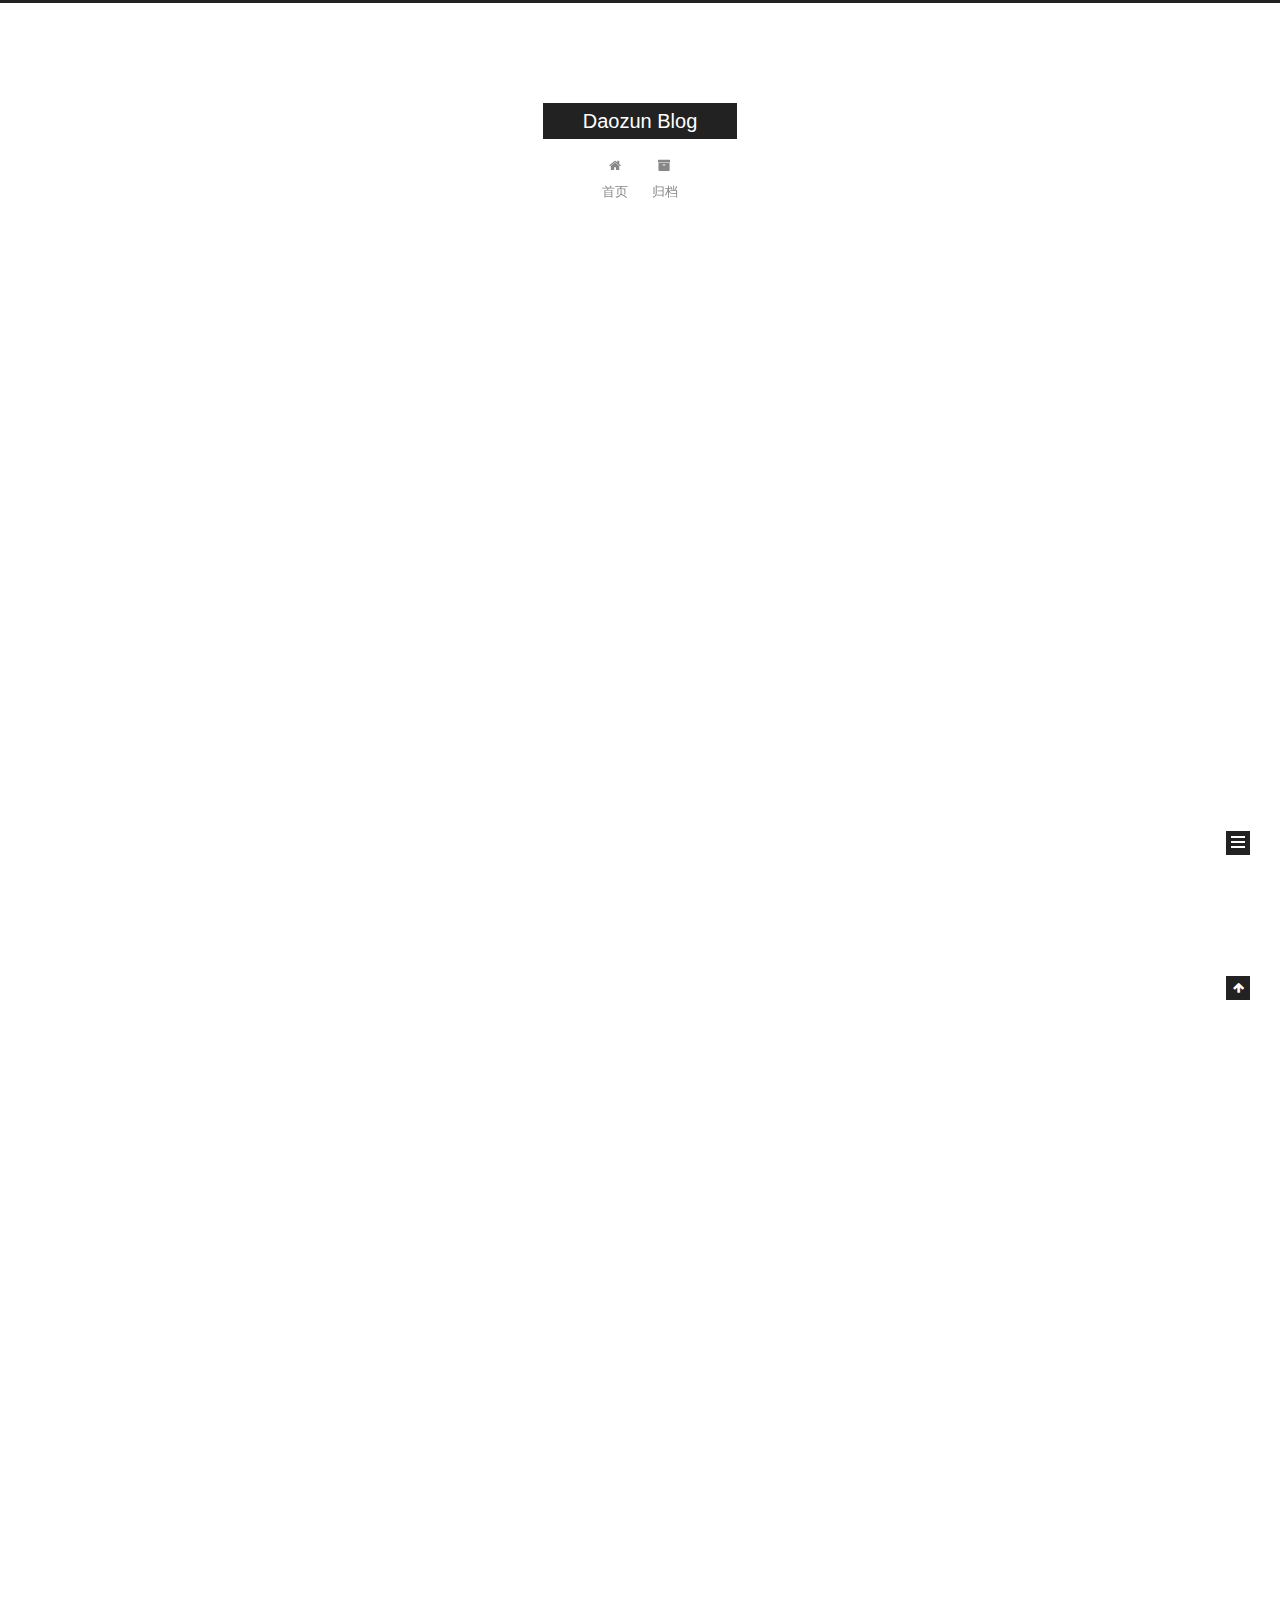
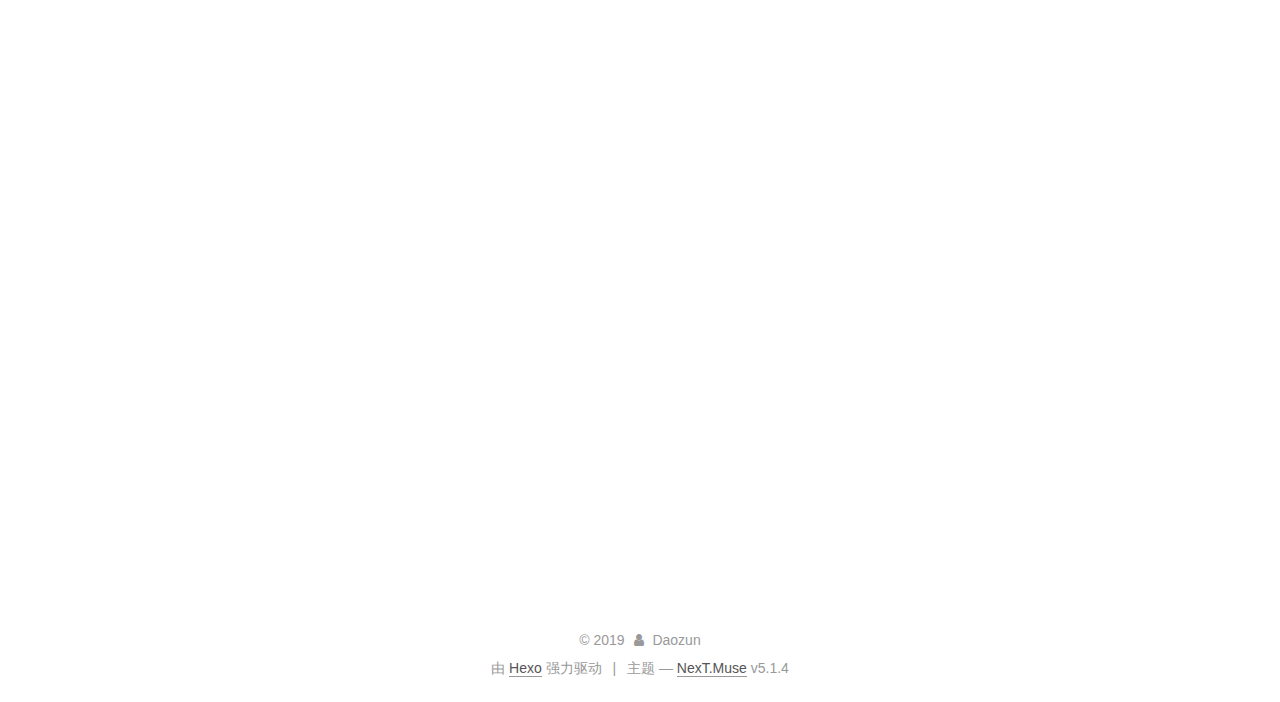
<file: index.html>
<!DOCTYPE html>



  


<html class="theme-next muse use-motion" lang="zh-Hans">
<head><meta name="generator" content="Hexo 3.8.0">
  <meta charset="UTF-8">
<meta http-equiv="X-UA-Compatible" content="IE=edge">
<meta name="viewport" content="width=device-width, initial-scale=1, maximum-scale=1">
<meta name="theme-color" content="#222">









<meta http-equiv="Cache-Control" content="no-transform">
<meta http-equiv="Cache-Control" content="no-siteapp">
















  
  
  <link href="/lib/fancybox/source/jquery.fancybox.css?v=2.1.5" rel="stylesheet" type="text/css">







<link href="/lib/font-awesome/css/font-awesome.min.css?v=4.6.2" rel="stylesheet" type="text/css">

<link href="/css/main.css?v=5.1.4" rel="stylesheet" type="text/css">


  <link rel="apple-touch-icon" sizes="180x180" href="/images/apple-touch-icon-next.png?v=5.1.4">


  <link rel="icon" type="image/png" sizes="32x32" href="/images/favicon-32x32-next.png?v=5.1.4">


  <link rel="icon" type="image/png" sizes="16x16" href="/images/favicon-16x16-next.png?v=5.1.4">


  <link rel="mask-icon" href="/images/logo.svg?v=5.1.4" color="#222">





  <meta name="keywords" content="Hexo, NexT">










<meta name="description" content="临渊羡鱼者众，退而结网者寡">
<meta property="og:type" content="website">
<meta property="og:title" content="Daozun Blog">
<meta property="og:url" content="http://yoursite.com/index.html">
<meta property="og:site_name" content="Daozun Blog">
<meta property="og:description" content="临渊羡鱼者众，退而结网者寡">
<meta property="og:locale" content="zh-Hans">
<meta name="twitter:card" content="summary">
<meta name="twitter:title" content="Daozun Blog">
<meta name="twitter:description" content="临渊羡鱼者众，退而结网者寡">



<script type="text/javascript" id="hexo.configurations">
  var NexT = window.NexT || {};
  var CONFIG = {
    root: '/',
    scheme: 'Muse',
    version: '5.1.4',
    sidebar: {"position":"left","display":"post","offset":12,"b2t":false,"scrollpercent":false,"onmobile":false},
    fancybox: true,
    tabs: true,
    motion: {"enable":true,"async":false,"transition":{"post_block":"fadeIn","post_header":"slideDownIn","post_body":"slideDownIn","coll_header":"slideLeftIn","sidebar":"slideUpIn"}},
    duoshuo: {
      userId: '0',
      author: '博主'
    },
    algolia: {
      applicationID: '',
      apiKey: '',
      indexName: '',
      hits: {"per_page":10},
      labels: {"input_placeholder":"Search for Posts","hits_empty":"We didn't find any results for the search: ${query}","hits_stats":"${hits} results found in ${time} ms"}
    }
  };
</script>



  <link rel="canonical" href="http://yoursite.com/">





  <title>Daozun Blog</title>
  








</head>

<body itemscope itemtype="http://schema.org/WebPage" lang="zh-Hans">

  
  
    
  

  <div class="container sidebar-position-left 
  page-home">
    <div class="headband"></div>

    <header id="header" class="header" itemscope itemtype="http://schema.org/WPHeader">
      <div class="header-inner"><div class="site-brand-wrapper">
  <div class="site-meta ">
    

    <div class="custom-logo-site-title">
      <a href="/" class="brand" rel="start">
        <span class="logo-line-before"><i></i></span>
        <span class="site-title">Daozun Blog</span>
        <span class="logo-line-after"><i></i></span>
      </a>
    </div>
      
        <p class="site-subtitle"></p>
      
  </div>

  <div class="site-nav-toggle">
    <button>
      <span class="btn-bar"></span>
      <span class="btn-bar"></span>
      <span class="btn-bar"></span>
    </button>
  </div>
</div>

<nav class="site-nav">
  

  
    <ul id="menu" class="menu">
      
        
        <li class="menu-item menu-item-home">
          <a href="/" rel="section">
            
              <i class="menu-item-icon fa fa-fw fa-home"></i> <br>
            
            首页
          </a>
        </li>
      
        
        <li class="menu-item menu-item-archives">
          <a href="/archives/" rel="section">
            
              <i class="menu-item-icon fa fa-fw fa-archive"></i> <br>
            
            归档
          </a>
        </li>
      

      
    </ul>
  

  
</nav>



 </div>
    </header>

    <main id="main" class="main">
      <div class="main-inner">
        <div class="content-wrap">
          <div id="content" class="content">
            
  <section id="posts" class="posts-expand">
    
      

  

  
  
  

  <article class="post post-type-normal" itemscope itemtype="http://schema.org/Article">
  
  
  
  <div class="post-block">
    <link itemprop="mainEntityOfPage" href="http://yoursite.com/2019/05/18/resume/">

    <span hidden itemprop="author" itemscope itemtype="http://schema.org/Person">
      <meta itemprop="name" content="Daozun">
      <meta itemprop="description" content>
      <meta itemprop="image" content="/images/avatar.gif">
    </span>

    <span hidden itemprop="publisher" itemscope itemtype="http://schema.org/Organization">
      <meta itemprop="name" content="Daozun Blog">
    </span>

    
      <header class="post-header">

        
        
          <h1 class="post-title" itemprop="name headline">
                
                <a class="post-title-link" href="/2019/05/18/resume/" itemprop="url">简历</a></h1>
        

        <div class="post-meta">
          <span class="post-time">
            
              <span class="post-meta-item-icon">
                <i class="fa fa-calendar-o"></i>
              </span>
              
                <span class="post-meta-item-text">发表于</span>
              
              <time title="创建于" itemprop="dateCreated datePublished" datetime="2019-05-18T12:58:45+08:00">
                2019-05-18
              </time>
            

            

            
          </span>

          

          
            
          

          
          

          

          

          

        </div>
      </header>
    

    
    
    
    <div class="post-body" itemprop="articleBody">

      
      

      
        
          
            <h1 id="个人信息"><a href="#个人信息" class="headerlink" title="个人信息"></a>个人信息</h1><ul>
<li>刘强/男/1995</li>
<li>专科/辽宁科技大学计算机系(2013.9 – 2016.7)</li>
<li>工作年限：4年</li>
<li>技术文章：<a href="https://www.jianshu.com/u/6e741d5449d3" target="_blank" rel="noopener">https://www.jianshu.com/u/6e741d5449d3</a></li>
<li>Github：<a href="https://github.com/daozun" target="_blank" rel="noopener">https://github.com/daozun</a></li>
<li>电话: 18341275071 (微信同)</li>
<li>期望职位：WEB前端</li>
<li>期望薪资：8k-15k</li>
</ul>
<h1 id="工作经历"><a href="#工作经历" class="headerlink" title="工作经历"></a>工作经历</h1><h2 id="大连科鸿联智有限公司-（-2018年5月-至今-）"><a href="#大连科鸿联智有限公司-（-2018年5月-至今-）" class="headerlink" title="大连科鸿联智有限公司 （ 2018年5月 ~ 至今 ）"></a>大连科鸿联智有限公司 （ 2018年5月 ~ 至今 ）</h2><h3 id="后台管理项目"><a href="#后台管理项目" class="headerlink" title="后台管理项目"></a>后台管理项目</h3><p>负责一汽大众、江淮集团、江淮大众等车联网项目的后台管理系统开发，涉及业务组件的开发、权限验证、权限管理等。<br>老项目使用的是 Vue + Jquery + Bootstrap ， 重构后摒弃了 Jquery + Bootstrap， 改用了 Vue + Vue-Router + Vuex + Elementui + Axios + Scss 技术栈</p>
<h3 id="移动端项目"><a href="#移动端项目" class="headerlink" title="移动端项目"></a>移动端项目</h3><p>和后台管理关联的移动端车联网 Webwiew 项目，使用的技术栈为：Vue + Vue-Router + Vuex + MintUi + Axios + Scss<br>上线项目：摩捷出行 、江淮集团、江淮大众等</p>
<h3 id="小程序项目"><a href="#小程序项目" class="headerlink" title="小程序项目"></a>小程序项目</h3><p>把移动端项目功能放在小程序上，使用的技术栈为：mpvue + flyio</p>
<h2 id="大连亚迅科技有限公司-（-2017年3月-2018年5月-）"><a href="#大连亚迅科技有限公司-（-2017年3月-2018年5月-）" class="headerlink" title="大连亚迅科技有限公司 （ 2017年3月 ~ 2018年5月 ）"></a>大连亚迅科技有限公司 （ 2017年3月 ~ 2018年5月 ）</h2><h3 id="华信项目"><a href="#华信项目" class="headerlink" title="华信项目"></a>华信项目</h3><p>使用 react 结合 redux 和 redux-saga 进行项目开发。</p>
<h3 id="亿达项目"><a href="#亿达项目" class="headerlink" title="亿达项目"></a>亿达项目</h3><p>使用 vue 结合 vuex 和 vue-router 进行前端项目独立开发</p>
<h2 id="大连骏达投资集团有限公司-（-2016年2月-2017年1月-）"><a href="#大连骏达投资集团有限公司-（-2016年2月-2017年1月-）" class="headerlink" title="大连骏达投资集团有限公司 （ 2016年2月 ~ 2017年1月 ）"></a>大连骏达投资集团有限公司 （ 2016年2月 ~ 2017年1月 ）</h2><h3 id="移动端项目-1"><a href="#移动端项目-1" class="headerlink" title="移动端项目"></a>移动端项目</h3><p>使用 ionic2 进行 APP 的搭建，登录、注册，用户检索与商户入驻等功能完善，使用 ionic2 中的 get 、post 请求与后台交互，解决了本地项目中的浏览器跨域问题，使用 ionic2 内置的各种插件还有各种 UI 组件</p>
<h3 id="官网"><a href="#官网" class="headerlink" title="官网"></a>官网</h3><p>使用技术：Jquery + Bootstrap</p>
<h1 id="技能清单"><a href="#技能清单" class="headerlink" title="技能清单"></a>技能清单</h1><ul>
<li>熟练掌握 HTML5、CSS3，如 HTML5 新标签和 CSS 的 Flex 和 Grid 布局</li>
<li>熟练使用 git 进行代码管理</li>
<li>了解 Angular2 ，能够使用 ionic2 进行APP端的开发</li>
<li>了解 react.js ，能够结合 redux 和 redux-saga 进行项目开发</li>
<li>熟悉 Vue.js ，能够使用 Vue + vuex + UI 组件进行开发</li>
<li>熟悉 es6 的语法特性，如：箭头函数、let、const 和 set、map、promise</li>
</ul>
<h1 id="致谢"><a href="#致谢" class="headerlink" title="致谢"></a>致谢</h1><p>感谢您花时间阅读我的简历，期待能有机会和您共事。</p>

          
        
      
    </div>
    
    
    

    

    

    

    <footer class="post-footer">
      

      

      

      
      
        <div class="post-eof"></div>
      
    </footer>
  </div>
  
  
  
  </article>


    
  </section>

  


          </div>
          


          

        </div>
        
          
  
  <div class="sidebar-toggle">
    <div class="sidebar-toggle-line-wrap">
      <span class="sidebar-toggle-line sidebar-toggle-line-first"></span>
      <span class="sidebar-toggle-line sidebar-toggle-line-middle"></span>
      <span class="sidebar-toggle-line sidebar-toggle-line-last"></span>
    </div>
  </div>

  <aside id="sidebar" class="sidebar">
    
    <div class="sidebar-inner">

      

      

      <section class="site-overview-wrap sidebar-panel sidebar-panel-active">
        <div class="site-overview">
          <div class="site-author motion-element" itemprop="author" itemscope itemtype="http://schema.org/Person">
            
              <p class="site-author-name" itemprop="name">Daozun</p>
              <p class="site-description motion-element" itemprop="description">临渊羡鱼者众，退而结网者寡</p>
          </div>

          <nav class="site-state motion-element">

            
              <div class="site-state-item site-state-posts">
              
                <a href="/archives/">
              
                  <span class="site-state-item-count">1</span>
                  <span class="site-state-item-name">日志</span>
                </a>
              </div>
            

            

            

          </nav>

          

          
            <div class="links-of-author motion-element">
                
                  <span class="links-of-author-item">
                    <a href="https://github.com/daozun" target="_blank" title="GitHub">
                      
                        <i class="fa fa-fw fa-github"></i>GitHub</a>
                  </span>
                
                  <span class="links-of-author-item">
                    <a href="18341275071@163.com" target="_blank" title="E-Mail">
                      
                        <i class="fa fa-fw fa-envelope"></i>E-Mail</a>
                  </span>
                
                  <span class="links-of-author-item">
                    <a href="https://www.jianshu.com/u/6e741d5449d3" target="_blank" title="简书">
                      
                        <i class="fa fa-fw fa-globe"></i>简书</a>
                  </span>
                
            </div>
          

          
          

          
          

          

        </div>
      </section>

      

      

    </div>
  </aside>


        
      </div>
    </main>

    <footer id="footer" class="footer">
      <div class="footer-inner">
        <div class="copyright">&copy; <span itemprop="copyrightYear">2019</span>
  <span class="with-love">
    <i class="fa fa-user"></i>
  </span>
  <span class="author" itemprop="copyrightHolder">Daozun</span>

  
</div>


  <div class="powered-by">由 <a class="theme-link" target="_blank" href="https://hexo.io">Hexo</a> 强力驱动</div>



  <span class="post-meta-divider">|</span>



  <div class="theme-info">主题 &mdash; <a class="theme-link" target="_blank" href="https://github.com/iissnan/hexo-theme-next">NexT.Muse</a> v5.1.4</div>




        







        
      </div>
    </footer>

    
      <div class="back-to-top">
        <i class="fa fa-arrow-up"></i>
        
      </div>
    

    

  </div>

  

<script type="text/javascript">
  if (Object.prototype.toString.call(window.Promise) !== '[object Function]') {
    window.Promise = null;
  }
</script>









  












  
  
    <script type="text/javascript" src="/lib/jquery/index.js?v=2.1.3"></script>
  

  
  
    <script type="text/javascript" src="/lib/fastclick/lib/fastclick.min.js?v=1.0.6"></script>
  

  
  
    <script type="text/javascript" src="/lib/jquery_lazyload/jquery.lazyload.js?v=1.9.7"></script>
  

  
  
    <script type="text/javascript" src="/lib/velocity/velocity.min.js?v=1.2.1"></script>
  

  
  
    <script type="text/javascript" src="/lib/velocity/velocity.ui.min.js?v=1.2.1"></script>
  

  
  
    <script type="text/javascript" src="/lib/fancybox/source/jquery.fancybox.pack.js?v=2.1.5"></script>
  


  


  <script type="text/javascript" src="/js/src/utils.js?v=5.1.4"></script>

  <script type="text/javascript" src="/js/src/motion.js?v=5.1.4"></script>



  
  

  

  


  <script type="text/javascript" src="/js/src/bootstrap.js?v=5.1.4"></script>



  


  




	





  





  












  





  

  

  

  
  

  

  

  

</body>
</html>
</file>
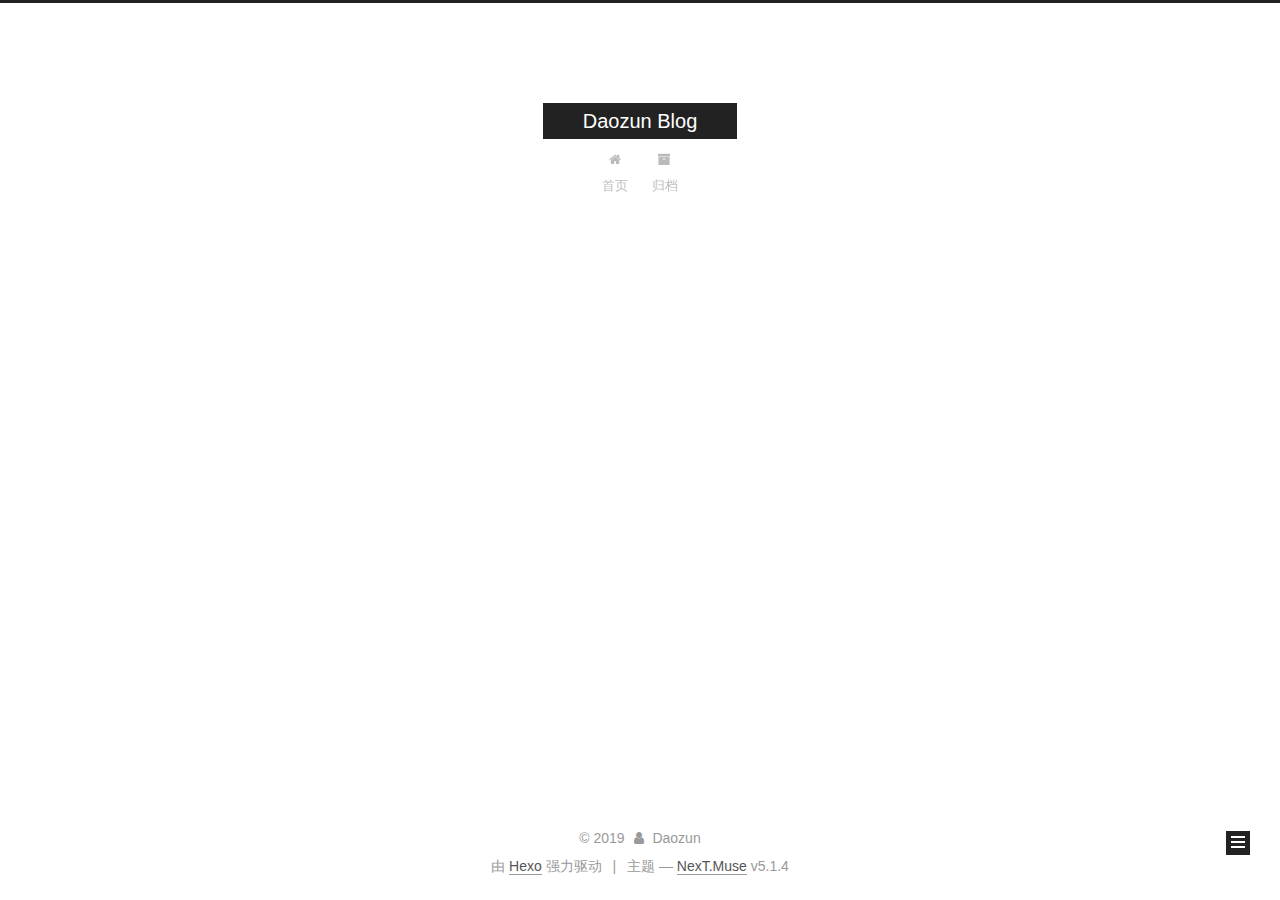
<file: archives/index.html>
<!DOCTYPE html>



  


<html class="theme-next muse use-motion" lang="zh-Hans">
<head><meta name="generator" content="Hexo 3.8.0">
  <meta charset="UTF-8">
<meta http-equiv="X-UA-Compatible" content="IE=edge">
<meta name="viewport" content="width=device-width, initial-scale=1, maximum-scale=1">
<meta name="theme-color" content="#222">









<meta http-equiv="Cache-Control" content="no-transform">
<meta http-equiv="Cache-Control" content="no-siteapp">
















  
  
  <link href="/lib/fancybox/source/jquery.fancybox.css?v=2.1.5" rel="stylesheet" type="text/css">







<link href="/lib/font-awesome/css/font-awesome.min.css?v=4.6.2" rel="stylesheet" type="text/css">

<link href="/css/main.css?v=5.1.4" rel="stylesheet" type="text/css">


  <link rel="apple-touch-icon" sizes="180x180" href="/images/apple-touch-icon-next.png?v=5.1.4">


  <link rel="icon" type="image/png" sizes="32x32" href="/images/favicon-32x32-next.png?v=5.1.4">


  <link rel="icon" type="image/png" sizes="16x16" href="/images/favicon-16x16-next.png?v=5.1.4">


  <link rel="mask-icon" href="/images/logo.svg?v=5.1.4" color="#222">





  <meta name="keywords" content="Hexo, NexT">










<meta name="description" content="临渊羡鱼者众，退而结网者寡">
<meta property="og:type" content="website">
<meta property="og:title" content="Daozun Blog">
<meta property="og:url" content="http://yoursite.com/archives/index.html">
<meta property="og:site_name" content="Daozun Blog">
<meta property="og:description" content="临渊羡鱼者众，退而结网者寡">
<meta property="og:locale" content="zh-Hans">
<meta name="twitter:card" content="summary">
<meta name="twitter:title" content="Daozun Blog">
<meta name="twitter:description" content="临渊羡鱼者众，退而结网者寡">



<script type="text/javascript" id="hexo.configurations">
  var NexT = window.NexT || {};
  var CONFIG = {
    root: '/',
    scheme: 'Muse',
    version: '5.1.4',
    sidebar: {"position":"left","display":"post","offset":12,"b2t":false,"scrollpercent":false,"onmobile":false},
    fancybox: true,
    tabs: true,
    motion: {"enable":true,"async":false,"transition":{"post_block":"fadeIn","post_header":"slideDownIn","post_body":"slideDownIn","coll_header":"slideLeftIn","sidebar":"slideUpIn"}},
    duoshuo: {
      userId: '0',
      author: '博主'
    },
    algolia: {
      applicationID: '',
      apiKey: '',
      indexName: '',
      hits: {"per_page":10},
      labels: {"input_placeholder":"Search for Posts","hits_empty":"We didn't find any results for the search: ${query}","hits_stats":"${hits} results found in ${time} ms"}
    }
  };
</script>



  <link rel="canonical" href="http://yoursite.com/archives/">





  <title>归档 | Daozun Blog</title>
  








</head>

<body itemscope itemtype="http://schema.org/WebPage" lang="zh-Hans">

  
  
    
  

  <div class="container sidebar-position-left page-archive">
    <div class="headband"></div>

    <header id="header" class="header" itemscope itemtype="http://schema.org/WPHeader">
      <div class="header-inner"><div class="site-brand-wrapper">
  <div class="site-meta ">
    

    <div class="custom-logo-site-title">
      <a href="/" class="brand" rel="start">
        <span class="logo-line-before"><i></i></span>
        <span class="site-title">Daozun Blog</span>
        <span class="logo-line-after"><i></i></span>
      </a>
    </div>
      
        <p class="site-subtitle"></p>
      
  </div>

  <div class="site-nav-toggle">
    <button>
      <span class="btn-bar"></span>
      <span class="btn-bar"></span>
      <span class="btn-bar"></span>
    </button>
  </div>
</div>

<nav class="site-nav">
  

  
    <ul id="menu" class="menu">
      
        
        <li class="menu-item menu-item-home">
          <a href="/" rel="section">
            
              <i class="menu-item-icon fa fa-fw fa-home"></i> <br>
            
            首页
          </a>
        </li>
      
        
        <li class="menu-item menu-item-archives">
          <a href="/archives/" rel="section">
            
              <i class="menu-item-icon fa fa-fw fa-archive"></i> <br>
            
            归档
          </a>
        </li>
      

      
    </ul>
  

  
</nav>



 </div>
    </header>

    <main id="main" class="main">
      <div class="main-inner">
        <div class="content-wrap">
          <div id="content" class="content">
            

  
  
  
  <div class="post-block archive">
    <div id="posts" class="posts-collapse">
      <span class="archive-move-on"></span>

      <span class="archive-page-counter">
        
        
        
          
        
        嗯..! 目前共计 1 篇日志。 继续努力。
      </span>

      

        
        
        

        
          
          <div class="collection-title">
            <h1 class="archive-year" id="archive-year-2019">2019</h1>
          </div>
        
        

        

  <article class="post post-type-normal" itemscope itemtype="http://schema.org/Article">
    <header class="post-header">

      <h2 class="post-title">
        
            <a class="post-title-link" href="/2019/05/18/resume/" itemprop="url">
              
                <span itemprop="name">简历</span>
              
            </a>
        
      </h2>

      <div class="post-meta">
        <time class="post-time" itemprop="dateCreated" datetime="2019-05-18T12:58:45+08:00" content="2019-05-18">
          05-18
        </time>
      </div>

    </header>
  </article>



      

    </div>
  </div>
  
  
  

  



          </div>
          


          

        </div>
        
          
  
  <div class="sidebar-toggle">
    <div class="sidebar-toggle-line-wrap">
      <span class="sidebar-toggle-line sidebar-toggle-line-first"></span>
      <span class="sidebar-toggle-line sidebar-toggle-line-middle"></span>
      <span class="sidebar-toggle-line sidebar-toggle-line-last"></span>
    </div>
  </div>

  <aside id="sidebar" class="sidebar">
    
    <div class="sidebar-inner">

      

      

      <section class="site-overview-wrap sidebar-panel sidebar-panel-active">
        <div class="site-overview">
          <div class="site-author motion-element" itemprop="author" itemscope itemtype="http://schema.org/Person">
            
              <p class="site-author-name" itemprop="name">Daozun</p>
              <p class="site-description motion-element" itemprop="description">临渊羡鱼者众，退而结网者寡</p>
          </div>

          <nav class="site-state motion-element">

            
              <div class="site-state-item site-state-posts">
              
                <a href="/archives/">
              
                  <span class="site-state-item-count">1</span>
                  <span class="site-state-item-name">日志</span>
                </a>
              </div>
            

            

            

          </nav>

          

          
            <div class="links-of-author motion-element">
                
                  <span class="links-of-author-item">
                    <a href="https://github.com/daozun" target="_blank" title="GitHub">
                      
                        <i class="fa fa-fw fa-github"></i>GitHub</a>
                  </span>
                
                  <span class="links-of-author-item">
                    <a href="18341275071@163.com" target="_blank" title="E-Mail">
                      
                        <i class="fa fa-fw fa-envelope"></i>E-Mail</a>
                  </span>
                
                  <span class="links-of-author-item">
                    <a href="https://www.jianshu.com/u/6e741d5449d3" target="_blank" title="简书">
                      
                        <i class="fa fa-fw fa-globe"></i>简书</a>
                  </span>
                
            </div>
          

          
          

          
          

          

        </div>
      </section>

      

      

    </div>
  </aside>


        
      </div>
    </main>

    <footer id="footer" class="footer">
      <div class="footer-inner">
        <div class="copyright">&copy; <span itemprop="copyrightYear">2019</span>
  <span class="with-love">
    <i class="fa fa-user"></i>
  </span>
  <span class="author" itemprop="copyrightHolder">Daozun</span>

  
</div>


  <div class="powered-by">由 <a class="theme-link" target="_blank" href="https://hexo.io">Hexo</a> 强力驱动</div>



  <span class="post-meta-divider">|</span>



  <div class="theme-info">主题 &mdash; <a class="theme-link" target="_blank" href="https://github.com/iissnan/hexo-theme-next">NexT.Muse</a> v5.1.4</div>




        







        
      </div>
    </footer>

    
      <div class="back-to-top">
        <i class="fa fa-arrow-up"></i>
        
      </div>
    

    

  </div>

  

<script type="text/javascript">
  if (Object.prototype.toString.call(window.Promise) !== '[object Function]') {
    window.Promise = null;
  }
</script>









  












  
  
    <script type="text/javascript" src="/lib/jquery/index.js?v=2.1.3"></script>
  

  
  
    <script type="text/javascript" src="/lib/fastclick/lib/fastclick.min.js?v=1.0.6"></script>
  

  
  
    <script type="text/javascript" src="/lib/jquery_lazyload/jquery.lazyload.js?v=1.9.7"></script>
  

  
  
    <script type="text/javascript" src="/lib/velocity/velocity.min.js?v=1.2.1"></script>
  

  
  
    <script type="text/javascript" src="/lib/velocity/velocity.ui.min.js?v=1.2.1"></script>
  

  
  
    <script type="text/javascript" src="/lib/fancybox/source/jquery.fancybox.pack.js?v=2.1.5"></script>
  


  


  <script type="text/javascript" src="/js/src/utils.js?v=5.1.4"></script>

  <script type="text/javascript" src="/js/src/motion.js?v=5.1.4"></script>



  
  

  

  


  <script type="text/javascript" src="/js/src/bootstrap.js?v=5.1.4"></script>



  


  




	





  





  












  





  

  

  

  
  

  

  

  

</body>
</html>
</file>
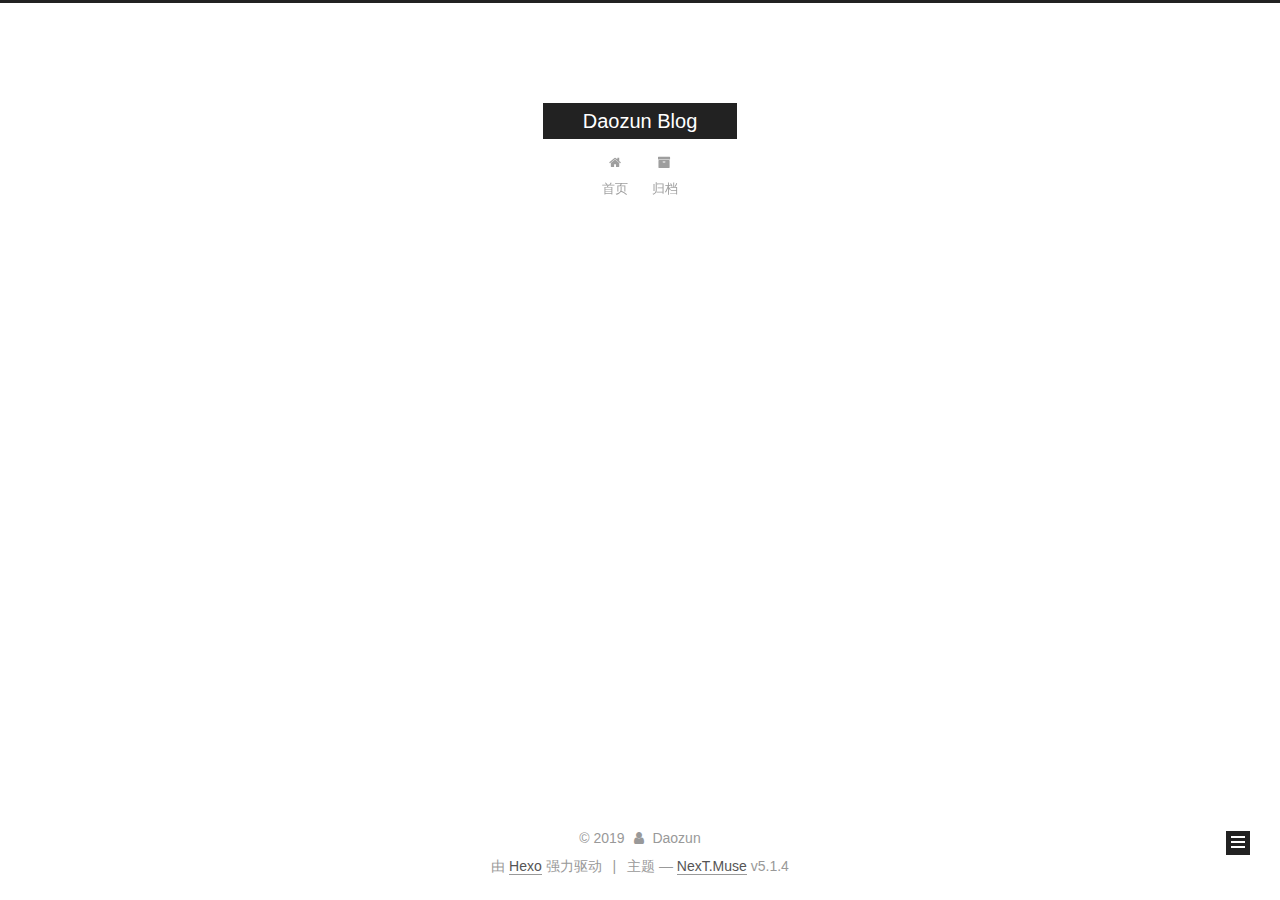
<file: archives/2019/index.html>
<!DOCTYPE html>



  


<html class="theme-next muse use-motion" lang="zh-Hans">
<head><meta name="generator" content="Hexo 3.8.0">
  <meta charset="UTF-8">
<meta http-equiv="X-UA-Compatible" content="IE=edge">
<meta name="viewport" content="width=device-width, initial-scale=1, maximum-scale=1">
<meta name="theme-color" content="#222">









<meta http-equiv="Cache-Control" content="no-transform">
<meta http-equiv="Cache-Control" content="no-siteapp">
















  
  
  <link href="/lib/fancybox/source/jquery.fancybox.css?v=2.1.5" rel="stylesheet" type="text/css">







<link href="/lib/font-awesome/css/font-awesome.min.css?v=4.6.2" rel="stylesheet" type="text/css">

<link href="/css/main.css?v=5.1.4" rel="stylesheet" type="text/css">


  <link rel="apple-touch-icon" sizes="180x180" href="/images/apple-touch-icon-next.png?v=5.1.4">


  <link rel="icon" type="image/png" sizes="32x32" href="/images/favicon-32x32-next.png?v=5.1.4">


  <link rel="icon" type="image/png" sizes="16x16" href="/images/favicon-16x16-next.png?v=5.1.4">


  <link rel="mask-icon" href="/images/logo.svg?v=5.1.4" color="#222">





  <meta name="keywords" content="Hexo, NexT">










<meta name="description" content="临渊羡鱼者众，退而结网者寡">
<meta property="og:type" content="website">
<meta property="og:title" content="Daozun Blog">
<meta property="og:url" content="http://yoursite.com/archives/2019/index.html">
<meta property="og:site_name" content="Daozun Blog">
<meta property="og:description" content="临渊羡鱼者众，退而结网者寡">
<meta property="og:locale" content="zh-Hans">
<meta name="twitter:card" content="summary">
<meta name="twitter:title" content="Daozun Blog">
<meta name="twitter:description" content="临渊羡鱼者众，退而结网者寡">



<script type="text/javascript" id="hexo.configurations">
  var NexT = window.NexT || {};
  var CONFIG = {
    root: '/',
    scheme: 'Muse',
    version: '5.1.4',
    sidebar: {"position":"left","display":"post","offset":12,"b2t":false,"scrollpercent":false,"onmobile":false},
    fancybox: true,
    tabs: true,
    motion: {"enable":true,"async":false,"transition":{"post_block":"fadeIn","post_header":"slideDownIn","post_body":"slideDownIn","coll_header":"slideLeftIn","sidebar":"slideUpIn"}},
    duoshuo: {
      userId: '0',
      author: '博主'
    },
    algolia: {
      applicationID: '',
      apiKey: '',
      indexName: '',
      hits: {"per_page":10},
      labels: {"input_placeholder":"Search for Posts","hits_empty":"We didn't find any results for the search: ${query}","hits_stats":"${hits} results found in ${time} ms"}
    }
  };
</script>



  <link rel="canonical" href="http://yoursite.com/archives/2019/">





  <title>归档 | Daozun Blog</title>
  








</head>

<body itemscope itemtype="http://schema.org/WebPage" lang="zh-Hans">

  
  
    
  

  <div class="container sidebar-position-left page-archive">
    <div class="headband"></div>

    <header id="header" class="header" itemscope itemtype="http://schema.org/WPHeader">
      <div class="header-inner"><div class="site-brand-wrapper">
  <div class="site-meta ">
    

    <div class="custom-logo-site-title">
      <a href="/" class="brand" rel="start">
        <span class="logo-line-before"><i></i></span>
        <span class="site-title">Daozun Blog</span>
        <span class="logo-line-after"><i></i></span>
      </a>
    </div>
      
        <p class="site-subtitle"></p>
      
  </div>

  <div class="site-nav-toggle">
    <button>
      <span class="btn-bar"></span>
      <span class="btn-bar"></span>
      <span class="btn-bar"></span>
    </button>
  </div>
</div>

<nav class="site-nav">
  

  
    <ul id="menu" class="menu">
      
        
        <li class="menu-item menu-item-home">
          <a href="/" rel="section">
            
              <i class="menu-item-icon fa fa-fw fa-home"></i> <br>
            
            首页
          </a>
        </li>
      
        
        <li class="menu-item menu-item-archives">
          <a href="/archives/" rel="section">
            
              <i class="menu-item-icon fa fa-fw fa-archive"></i> <br>
            
            归档
          </a>
        </li>
      

      
    </ul>
  

  
</nav>



 </div>
    </header>

    <main id="main" class="main">
      <div class="main-inner">
        <div class="content-wrap">
          <div id="content" class="content">
            

  
  
  
  <div class="post-block archive">
    <div id="posts" class="posts-collapse">
      <span class="archive-move-on"></span>

      <span class="archive-page-counter">
        
        
        
          
        
        嗯..! 目前共计 1 篇日志。 继续努力。
      </span>

      

        
        
        

        
          
          <div class="collection-title">
            <h1 class="archive-year" id="archive-year-2019">2019</h1>
          </div>
        
        

        

  <article class="post post-type-normal" itemscope itemtype="http://schema.org/Article">
    <header class="post-header">

      <h2 class="post-title">
        
            <a class="post-title-link" href="/2019/05/18/resume/" itemprop="url">
              
                <span itemprop="name">简历</span>
              
            </a>
        
      </h2>

      <div class="post-meta">
        <time class="post-time" itemprop="dateCreated" datetime="2019-05-18T12:58:45+08:00" content="2019-05-18">
          05-18
        </time>
      </div>

    </header>
  </article>



      

    </div>
  </div>
  
  
  

  



          </div>
          


          

        </div>
        
          
  
  <div class="sidebar-toggle">
    <div class="sidebar-toggle-line-wrap">
      <span class="sidebar-toggle-line sidebar-toggle-line-first"></span>
      <span class="sidebar-toggle-line sidebar-toggle-line-middle"></span>
      <span class="sidebar-toggle-line sidebar-toggle-line-last"></span>
    </div>
  </div>

  <aside id="sidebar" class="sidebar">
    
    <div class="sidebar-inner">

      

      

      <section class="site-overview-wrap sidebar-panel sidebar-panel-active">
        <div class="site-overview">
          <div class="site-author motion-element" itemprop="author" itemscope itemtype="http://schema.org/Person">
            
              <p class="site-author-name" itemprop="name">Daozun</p>
              <p class="site-description motion-element" itemprop="description">临渊羡鱼者众，退而结网者寡</p>
          </div>

          <nav class="site-state motion-element">

            
              <div class="site-state-item site-state-posts">
              
                <a href="/archives/">
              
                  <span class="site-state-item-count">1</span>
                  <span class="site-state-item-name">日志</span>
                </a>
              </div>
            

            

            

          </nav>

          

          
            <div class="links-of-author motion-element">
                
                  <span class="links-of-author-item">
                    <a href="https://github.com/daozun" target="_blank" title="GitHub">
                      
                        <i class="fa fa-fw fa-github"></i>GitHub</a>
                  </span>
                
                  <span class="links-of-author-item">
                    <a href="18341275071@163.com" target="_blank" title="E-Mail">
                      
                        <i class="fa fa-fw fa-envelope"></i>E-Mail</a>
                  </span>
                
                  <span class="links-of-author-item">
                    <a href="https://www.jianshu.com/u/6e741d5449d3" target="_blank" title="简书">
                      
                        <i class="fa fa-fw fa-globe"></i>简书</a>
                  </span>
                
            </div>
          

          
          

          
          

          

        </div>
      </section>

      

      

    </div>
  </aside>


        
      </div>
    </main>

    <footer id="footer" class="footer">
      <div class="footer-inner">
        <div class="copyright">&copy; <span itemprop="copyrightYear">2019</span>
  <span class="with-love">
    <i class="fa fa-user"></i>
  </span>
  <span class="author" itemprop="copyrightHolder">Daozun</span>

  
</div>


  <div class="powered-by">由 <a class="theme-link" target="_blank" href="https://hexo.io">Hexo</a> 强力驱动</div>



  <span class="post-meta-divider">|</span>



  <div class="theme-info">主题 &mdash; <a class="theme-link" target="_blank" href="https://github.com/iissnan/hexo-theme-next">NexT.Muse</a> v5.1.4</div>




        







        
      </div>
    </footer>

    
      <div class="back-to-top">
        <i class="fa fa-arrow-up"></i>
        
      </div>
    

    

  </div>

  

<script type="text/javascript">
  if (Object.prototype.toString.call(window.Promise) !== '[object Function]') {
    window.Promise = null;
  }
</script>









  












  
  
    <script type="text/javascript" src="/lib/jquery/index.js?v=2.1.3"></script>
  

  
  
    <script type="text/javascript" src="/lib/fastclick/lib/fastclick.min.js?v=1.0.6"></script>
  

  
  
    <script type="text/javascript" src="/lib/jquery_lazyload/jquery.lazyload.js?v=1.9.7"></script>
  

  
  
    <script type="text/javascript" src="/lib/velocity/velocity.min.js?v=1.2.1"></script>
  

  
  
    <script type="text/javascript" src="/lib/velocity/velocity.ui.min.js?v=1.2.1"></script>
  

  
  
    <script type="text/javascript" src="/lib/fancybox/source/jquery.fancybox.pack.js?v=2.1.5"></script>
  


  


  <script type="text/javascript" src="/js/src/utils.js?v=5.1.4"></script>

  <script type="text/javascript" src="/js/src/motion.js?v=5.1.4"></script>



  
  

  

  


  <script type="text/javascript" src="/js/src/bootstrap.js?v=5.1.4"></script>



  


  




	





  





  












  





  

  

  

  
  

  

  

  

</body>
</html>
</file>
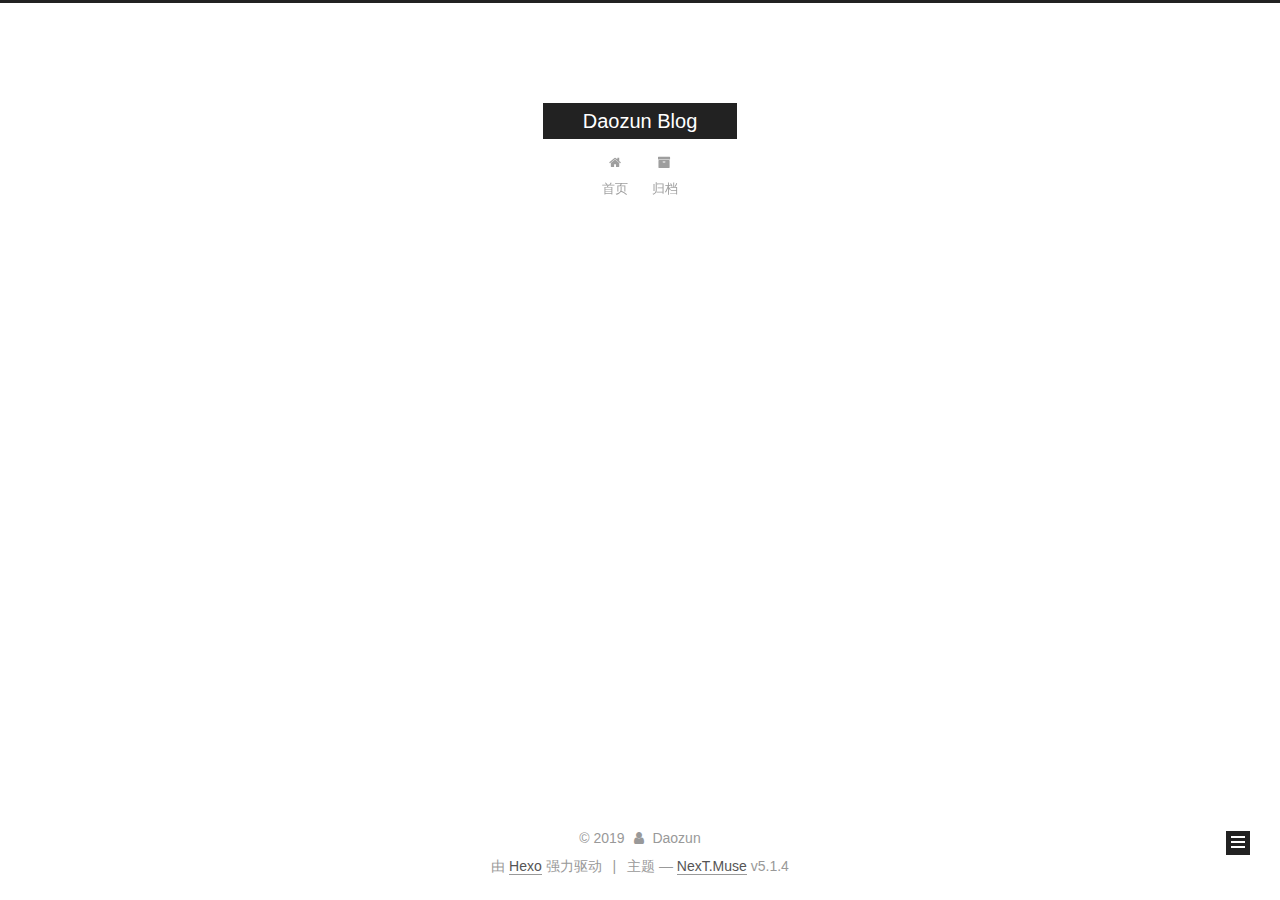
<file: archives/2019/05/index.html>
<!DOCTYPE html>



  


<html class="theme-next muse use-motion" lang="zh-Hans">
<head><meta name="generator" content="Hexo 3.8.0">
  <meta charset="UTF-8">
<meta http-equiv="X-UA-Compatible" content="IE=edge">
<meta name="viewport" content="width=device-width, initial-scale=1, maximum-scale=1">
<meta name="theme-color" content="#222">









<meta http-equiv="Cache-Control" content="no-transform">
<meta http-equiv="Cache-Control" content="no-siteapp">
















  
  
  <link href="/lib/fancybox/source/jquery.fancybox.css?v=2.1.5" rel="stylesheet" type="text/css">







<link href="/lib/font-awesome/css/font-awesome.min.css?v=4.6.2" rel="stylesheet" type="text/css">

<link href="/css/main.css?v=5.1.4" rel="stylesheet" type="text/css">


  <link rel="apple-touch-icon" sizes="180x180" href="/images/apple-touch-icon-next.png?v=5.1.4">


  <link rel="icon" type="image/png" sizes="32x32" href="/images/favicon-32x32-next.png?v=5.1.4">


  <link rel="icon" type="image/png" sizes="16x16" href="/images/favicon-16x16-next.png?v=5.1.4">


  <link rel="mask-icon" href="/images/logo.svg?v=5.1.4" color="#222">





  <meta name="keywords" content="Hexo, NexT">










<meta name="description" content="临渊羡鱼者众，退而结网者寡">
<meta property="og:type" content="website">
<meta property="og:title" content="Daozun Blog">
<meta property="og:url" content="http://yoursite.com/archives/2019/05/index.html">
<meta property="og:site_name" content="Daozun Blog">
<meta property="og:description" content="临渊羡鱼者众，退而结网者寡">
<meta property="og:locale" content="zh-Hans">
<meta name="twitter:card" content="summary">
<meta name="twitter:title" content="Daozun Blog">
<meta name="twitter:description" content="临渊羡鱼者众，退而结网者寡">



<script type="text/javascript" id="hexo.configurations">
  var NexT = window.NexT || {};
  var CONFIG = {
    root: '/',
    scheme: 'Muse',
    version: '5.1.4',
    sidebar: {"position":"left","display":"post","offset":12,"b2t":false,"scrollpercent":false,"onmobile":false},
    fancybox: true,
    tabs: true,
    motion: {"enable":true,"async":false,"transition":{"post_block":"fadeIn","post_header":"slideDownIn","post_body":"slideDownIn","coll_header":"slideLeftIn","sidebar":"slideUpIn"}},
    duoshuo: {
      userId: '0',
      author: '博主'
    },
    algolia: {
      applicationID: '',
      apiKey: '',
      indexName: '',
      hits: {"per_page":10},
      labels: {"input_placeholder":"Search for Posts","hits_empty":"We didn't find any results for the search: ${query}","hits_stats":"${hits} results found in ${time} ms"}
    }
  };
</script>



  <link rel="canonical" href="http://yoursite.com/archives/2019/05/">





  <title>归档 | Daozun Blog</title>
  








</head>

<body itemscope itemtype="http://schema.org/WebPage" lang="zh-Hans">

  
  
    
  

  <div class="container sidebar-position-left page-archive">
    <div class="headband"></div>

    <header id="header" class="header" itemscope itemtype="http://schema.org/WPHeader">
      <div class="header-inner"><div class="site-brand-wrapper">
  <div class="site-meta ">
    

    <div class="custom-logo-site-title">
      <a href="/" class="brand" rel="start">
        <span class="logo-line-before"><i></i></span>
        <span class="site-title">Daozun Blog</span>
        <span class="logo-line-after"><i></i></span>
      </a>
    </div>
      
        <p class="site-subtitle"></p>
      
  </div>

  <div class="site-nav-toggle">
    <button>
      <span class="btn-bar"></span>
      <span class="btn-bar"></span>
      <span class="btn-bar"></span>
    </button>
  </div>
</div>

<nav class="site-nav">
  

  
    <ul id="menu" class="menu">
      
        
        <li class="menu-item menu-item-home">
          <a href="/" rel="section">
            
              <i class="menu-item-icon fa fa-fw fa-home"></i> <br>
            
            首页
          </a>
        </li>
      
        
        <li class="menu-item menu-item-archives">
          <a href="/archives/" rel="section">
            
              <i class="menu-item-icon fa fa-fw fa-archive"></i> <br>
            
            归档
          </a>
        </li>
      

      
    </ul>
  

  
</nav>



 </div>
    </header>

    <main id="main" class="main">
      <div class="main-inner">
        <div class="content-wrap">
          <div id="content" class="content">
            

  
  
  
  <div class="post-block archive">
    <div id="posts" class="posts-collapse">
      <span class="archive-move-on"></span>

      <span class="archive-page-counter">
        
        
        
          
        
        嗯..! 目前共计 1 篇日志。 继续努力。
      </span>

      

        
        
        

        
          
          <div class="collection-title">
            <h1 class="archive-year" id="archive-year-2019">2019</h1>
          </div>
        
        

        

  <article class="post post-type-normal" itemscope itemtype="http://schema.org/Article">
    <header class="post-header">

      <h2 class="post-title">
        
            <a class="post-title-link" href="/2019/05/18/resume/" itemprop="url">
              
                <span itemprop="name">简历</span>
              
            </a>
        
      </h2>

      <div class="post-meta">
        <time class="post-time" itemprop="dateCreated" datetime="2019-05-18T12:58:45+08:00" content="2019-05-18">
          05-18
        </time>
      </div>

    </header>
  </article>



      

    </div>
  </div>
  
  
  

  



          </div>
          


          

        </div>
        
          
  
  <div class="sidebar-toggle">
    <div class="sidebar-toggle-line-wrap">
      <span class="sidebar-toggle-line sidebar-toggle-line-first"></span>
      <span class="sidebar-toggle-line sidebar-toggle-line-middle"></span>
      <span class="sidebar-toggle-line sidebar-toggle-line-last"></span>
    </div>
  </div>

  <aside id="sidebar" class="sidebar">
    
    <div class="sidebar-inner">

      

      

      <section class="site-overview-wrap sidebar-panel sidebar-panel-active">
        <div class="site-overview">
          <div class="site-author motion-element" itemprop="author" itemscope itemtype="http://schema.org/Person">
            
              <p class="site-author-name" itemprop="name">Daozun</p>
              <p class="site-description motion-element" itemprop="description">临渊羡鱼者众，退而结网者寡</p>
          </div>

          <nav class="site-state motion-element">

            
              <div class="site-state-item site-state-posts">
              
                <a href="/archives/">
              
                  <span class="site-state-item-count">1</span>
                  <span class="site-state-item-name">日志</span>
                </a>
              </div>
            

            

            

          </nav>

          

          
            <div class="links-of-author motion-element">
                
                  <span class="links-of-author-item">
                    <a href="https://github.com/daozun" target="_blank" title="GitHub">
                      
                        <i class="fa fa-fw fa-github"></i>GitHub</a>
                  </span>
                
                  <span class="links-of-author-item">
                    <a href="18341275071@163.com" target="_blank" title="E-Mail">
                      
                        <i class="fa fa-fw fa-envelope"></i>E-Mail</a>
                  </span>
                
                  <span class="links-of-author-item">
                    <a href="https://www.jianshu.com/u/6e741d5449d3" target="_blank" title="简书">
                      
                        <i class="fa fa-fw fa-globe"></i>简书</a>
                  </span>
                
            </div>
          

          
          

          
          

          

        </div>
      </section>

      

      

    </div>
  </aside>


        
      </div>
    </main>

    <footer id="footer" class="footer">
      <div class="footer-inner">
        <div class="copyright">&copy; <span itemprop="copyrightYear">2019</span>
  <span class="with-love">
    <i class="fa fa-user"></i>
  </span>
  <span class="author" itemprop="copyrightHolder">Daozun</span>

  
</div>


  <div class="powered-by">由 <a class="theme-link" target="_blank" href="https://hexo.io">Hexo</a> 强力驱动</div>



  <span class="post-meta-divider">|</span>



  <div class="theme-info">主题 &mdash; <a class="theme-link" target="_blank" href="https://github.com/iissnan/hexo-theme-next">NexT.Muse</a> v5.1.4</div>




        







        
      </div>
    </footer>

    
      <div class="back-to-top">
        <i class="fa fa-arrow-up"></i>
        
      </div>
    

    

  </div>

  

<script type="text/javascript">
  if (Object.prototype.toString.call(window.Promise) !== '[object Function]') {
    window.Promise = null;
  }
</script>









  












  
  
    <script type="text/javascript" src="/lib/jquery/index.js?v=2.1.3"></script>
  

  
  
    <script type="text/javascript" src="/lib/fastclick/lib/fastclick.min.js?v=1.0.6"></script>
  

  
  
    <script type="text/javascript" src="/lib/jquery_lazyload/jquery.lazyload.js?v=1.9.7"></script>
  

  
  
    <script type="text/javascript" src="/lib/velocity/velocity.min.js?v=1.2.1"></script>
  

  
  
    <script type="text/javascript" src="/lib/velocity/velocity.ui.min.js?v=1.2.1"></script>
  

  
  
    <script type="text/javascript" src="/lib/fancybox/source/jquery.fancybox.pack.js?v=2.1.5"></script>
  


  


  <script type="text/javascript" src="/js/src/utils.js?v=5.1.4"></script>

  <script type="text/javascript" src="/js/src/motion.js?v=5.1.4"></script>



  
  

  

  


  <script type="text/javascript" src="/js/src/bootstrap.js?v=5.1.4"></script>



  


  




	





  





  












  





  

  

  

  
  

  

  

  

</body>
</html>
</file>
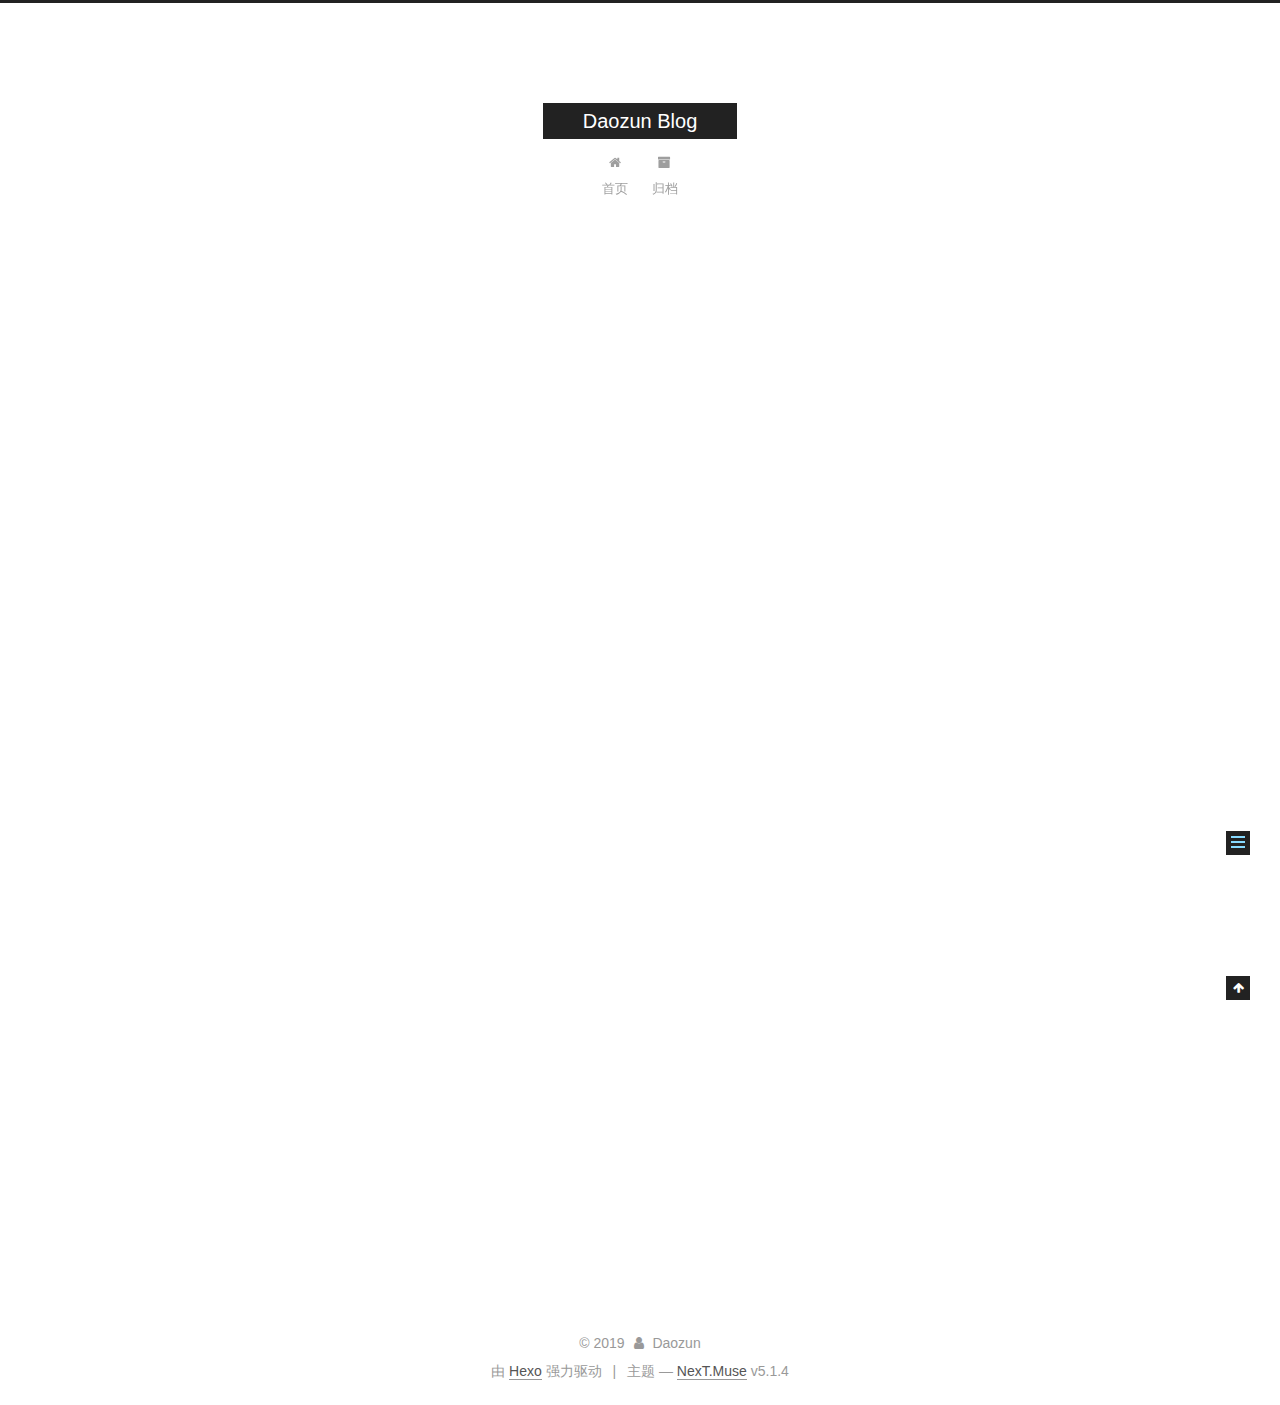
<file: 2019/05/18/hello-world/index.html>
<!DOCTYPE html>



  


<html class="theme-next muse use-motion" lang="zh-Hans">
<head><meta name="generator" content="Hexo 3.8.0">
  <meta charset="UTF-8">
<meta http-equiv="X-UA-Compatible" content="IE=edge">
<meta name="viewport" content="width=device-width, initial-scale=1, maximum-scale=1">
<meta name="theme-color" content="#222">









<meta http-equiv="Cache-Control" content="no-transform">
<meta http-equiv="Cache-Control" content="no-siteapp">
















  
  
  <link href="/lib/fancybox/source/jquery.fancybox.css?v=2.1.5" rel="stylesheet" type="text/css">







<link href="/lib/font-awesome/css/font-awesome.min.css?v=4.6.2" rel="stylesheet" type="text/css">

<link href="/css/main.css?v=5.1.4" rel="stylesheet" type="text/css">


  <link rel="apple-touch-icon" sizes="180x180" href="/images/apple-touch-icon-next.png?v=5.1.4">


  <link rel="icon" type="image/png" sizes="32x32" href="/images/favicon-32x32-next.png?v=5.1.4">


  <link rel="icon" type="image/png" sizes="16x16" href="/images/favicon-16x16-next.png?v=5.1.4">


  <link rel="mask-icon" href="/images/logo.svg?v=5.1.4" color="#222">





  <meta name="keywords" content="Hexo, NexT">










<meta name="description" content="Welcome to Hexo! This is your very first post. Check documentation for more info. If you get any problems when using Hexo, you can find the answer in troubleshooting or you can ask me on GitHub. Quick">
<meta property="og:type" content="article">
<meta property="og:title" content="Hello World">
<meta property="og:url" content="http://yoursite.com/2019/05/18/hello-world/index.html">
<meta property="og:site_name" content="Daozun Blog">
<meta property="og:description" content="Welcome to Hexo! This is your very first post. Check documentation for more info. If you get any problems when using Hexo, you can find the answer in troubleshooting or you can ask me on GitHub. Quick">
<meta property="og:locale" content="zh-Hans">
<meta property="og:updated_time" content="2019-05-18T04:58:45.456Z">
<meta name="twitter:card" content="summary">
<meta name="twitter:title" content="Hello World">
<meta name="twitter:description" content="Welcome to Hexo! This is your very first post. Check documentation for more info. If you get any problems when using Hexo, you can find the answer in troubleshooting or you can ask me on GitHub. Quick">



<script type="text/javascript" id="hexo.configurations">
  var NexT = window.NexT || {};
  var CONFIG = {
    root: '/',
    scheme: 'Muse',
    version: '5.1.4',
    sidebar: {"position":"left","display":"post","offset":12,"b2t":false,"scrollpercent":false,"onmobile":false},
    fancybox: true,
    tabs: true,
    motion: {"enable":true,"async":false,"transition":{"post_block":"fadeIn","post_header":"slideDownIn","post_body":"slideDownIn","coll_header":"slideLeftIn","sidebar":"slideUpIn"}},
    duoshuo: {
      userId: '0',
      author: '博主'
    },
    algolia: {
      applicationID: '',
      apiKey: '',
      indexName: '',
      hits: {"per_page":10},
      labels: {"input_placeholder":"Search for Posts","hits_empty":"We didn't find any results for the search: ${query}","hits_stats":"${hits} results found in ${time} ms"}
    }
  };
</script>



  <link rel="canonical" href="http://yoursite.com/2019/05/18/hello-world/">





  <title>Hello World | Daozun Blog</title>
  








</head>

<body itemscope itemtype="http://schema.org/WebPage" lang="zh-Hans">

  
  
    
  

  <div class="container sidebar-position-left page-post-detail">
    <div class="headband"></div>

    <header id="header" class="header" itemscope itemtype="http://schema.org/WPHeader">
      <div class="header-inner"><div class="site-brand-wrapper">
  <div class="site-meta ">
    

    <div class="custom-logo-site-title">
      <a href="/" class="brand" rel="start">
        <span class="logo-line-before"><i></i></span>
        <span class="site-title">Daozun Blog</span>
        <span class="logo-line-after"><i></i></span>
      </a>
    </div>
      
        <p class="site-subtitle"></p>
      
  </div>

  <div class="site-nav-toggle">
    <button>
      <span class="btn-bar"></span>
      <span class="btn-bar"></span>
      <span class="btn-bar"></span>
    </button>
  </div>
</div>

<nav class="site-nav">
  

  
    <ul id="menu" class="menu">
      
        
        <li class="menu-item menu-item-home">
          <a href="/" rel="section">
            
              <i class="menu-item-icon fa fa-fw fa-home"></i> <br>
            
            首页
          </a>
        </li>
      
        
        <li class="menu-item menu-item-archives">
          <a href="/archives/" rel="section">
            
              <i class="menu-item-icon fa fa-fw fa-archive"></i> <br>
            
            归档
          </a>
        </li>
      

      
    </ul>
  

  
</nav>



 </div>
    </header>

    <main id="main" class="main">
      <div class="main-inner">
        <div class="content-wrap">
          <div id="content" class="content">
            

  <div id="posts" class="posts-expand">
    

  

  
  
  

  <article class="post post-type-normal" itemscope itemtype="http://schema.org/Article">
  
  
  
  <div class="post-block">
    <link itemprop="mainEntityOfPage" href="http://yoursite.com/2019/05/18/hello-world/">

    <span hidden itemprop="author" itemscope itemtype="http://schema.org/Person">
      <meta itemprop="name" content="Daozun">
      <meta itemprop="description" content>
      <meta itemprop="image" content="/images/avatar.gif">
    </span>

    <span hidden itemprop="publisher" itemscope itemtype="http://schema.org/Organization">
      <meta itemprop="name" content="Daozun Blog">
    </span>

    
      <header class="post-header">

        
        
          <h1 class="post-title" itemprop="name headline">Hello World</h1>
        

        <div class="post-meta">
          <span class="post-time">
            
              <span class="post-meta-item-icon">
                <i class="fa fa-calendar-o"></i>
              </span>
              
                <span class="post-meta-item-text">发表于</span>
              
              <time title="创建于" itemprop="dateCreated datePublished" datetime="2019-05-18T12:58:45+08:00">
                2019-05-18
              </time>
            

            

            
          </span>

          

          
            
          

          
          

          

          

          

        </div>
      </header>
    

    
    
    
    <div class="post-body" itemprop="articleBody">

      
      

      
        <p>Welcome to <a href="https://hexo.io/" target="_blank" rel="noopener">Hexo</a>! This is your very first post. Check <a href="https://hexo.io/docs/" target="_blank" rel="noopener">documentation</a> for more info. If you get any problems when using Hexo, you can find the answer in <a href="https://hexo.io/docs/troubleshooting.html" target="_blank" rel="noopener">troubleshooting</a> or you can ask me on <a href="https://github.com/hexojs/hexo/issues" target="_blank" rel="noopener">GitHub</a>.</p>
<h2 id="Quick-Start"><a href="#Quick-Start" class="headerlink" title="Quick Start"></a>Quick Start</h2><h3 id="Create-a-new-post"><a href="#Create-a-new-post" class="headerlink" title="Create a new post"></a>Create a new post</h3><figure class="highlight bash"><table><tr><td class="gutter"><pre><span class="line">1</span><br></pre></td><td class="code"><pre><span class="line">$ hexo new <span class="string">"My New Post"</span></span><br></pre></td></tr></table></figure>
<p>More info: <a href="https://hexo.io/docs/writing.html" target="_blank" rel="noopener">Writing</a></p>
<h3 id="Run-server"><a href="#Run-server" class="headerlink" title="Run server"></a>Run server</h3><figure class="highlight bash"><table><tr><td class="gutter"><pre><span class="line">1</span><br></pre></td><td class="code"><pre><span class="line">$ hexo server</span><br></pre></td></tr></table></figure>
<p>More info: <a href="https://hexo.io/docs/server.html" target="_blank" rel="noopener">Server</a></p>
<h3 id="Generate-static-files"><a href="#Generate-static-files" class="headerlink" title="Generate static files"></a>Generate static files</h3><figure class="highlight bash"><table><tr><td class="gutter"><pre><span class="line">1</span><br></pre></td><td class="code"><pre><span class="line">$ hexo generate</span><br></pre></td></tr></table></figure>
<p>More info: <a href="https://hexo.io/docs/generating.html" target="_blank" rel="noopener">Generating</a></p>
<h3 id="Deploy-to-remote-sites"><a href="#Deploy-to-remote-sites" class="headerlink" title="Deploy to remote sites"></a>Deploy to remote sites</h3><figure class="highlight bash"><table><tr><td class="gutter"><pre><span class="line">1</span><br></pre></td><td class="code"><pre><span class="line">$ hexo deploy</span><br></pre></td></tr></table></figure>
<p>More info: <a href="https://hexo.io/docs/deployment.html" target="_blank" rel="noopener">Deployment</a></p>

      
    </div>
    
    
    

    

    

    

    <footer class="post-footer">
      

      
      
      

      

      
      
    </footer>
  </div>
  
  
  
  </article>



    <div class="post-spread">
      
    </div>
  </div>


          </div>
          


          

  



        </div>
        
          
  
  <div class="sidebar-toggle">
    <div class="sidebar-toggle-line-wrap">
      <span class="sidebar-toggle-line sidebar-toggle-line-first"></span>
      <span class="sidebar-toggle-line sidebar-toggle-line-middle"></span>
      <span class="sidebar-toggle-line sidebar-toggle-line-last"></span>
    </div>
  </div>

  <aside id="sidebar" class="sidebar">
    
    <div class="sidebar-inner">

      

      
        <ul class="sidebar-nav motion-element">
          <li class="sidebar-nav-toc sidebar-nav-active" data-target="post-toc-wrap">
            文章目录
          </li>
          <li class="sidebar-nav-overview" data-target="site-overview-wrap">
            站点概览
          </li>
        </ul>
      

      <section class="site-overview-wrap sidebar-panel">
        <div class="site-overview">
          <div class="site-author motion-element" itemprop="author" itemscope itemtype="http://schema.org/Person">
            
              <p class="site-author-name" itemprop="name">Daozun</p>
              <p class="site-description motion-element" itemprop="description">临渊羡鱼者众，退而结网者寡</p>
          </div>

          <nav class="site-state motion-element">

            
              <div class="site-state-item site-state-posts">
              
                <a href="/archives/">
              
                  <span class="site-state-item-count">1</span>
                  <span class="site-state-item-name">日志</span>
                </a>
              </div>
            

            

            

          </nav>

          

          
            <div class="links-of-author motion-element">
                
                  <span class="links-of-author-item">
                    <a href="https://github.com/daozun" target="_blank" title="GitHub">
                      
                        <i class="fa fa-fw fa-github"></i>GitHub</a>
                  </span>
                
                  <span class="links-of-author-item">
                    <a href="18341275071@163.com" target="_blank" title="E-Mail">
                      
                        <i class="fa fa-fw fa-envelope"></i>E-Mail</a>
                  </span>
                
                  <span class="links-of-author-item">
                    <a href="https://www.jianshu.com/u/6e741d5449d3" target="_blank" title="简书">
                      
                        <i class="fa fa-fw fa-globe"></i>简书</a>
                  </span>
                
            </div>
          

          
          

          
          

          

        </div>
      </section>

      
      <!--noindex-->
        <section class="post-toc-wrap motion-element sidebar-panel sidebar-panel-active">
          <div class="post-toc">

            
              
            

            
              <div class="post-toc-content"><ol class="nav"><li class="nav-item nav-level-2"><a class="nav-link" href="#Quick-Start"><span class="nav-number">1.</span> <span class="nav-text">Quick Start</span></a><ol class="nav-child"><li class="nav-item nav-level-3"><a class="nav-link" href="#Create-a-new-post"><span class="nav-number">1.1.</span> <span class="nav-text">Create a new post</span></a></li><li class="nav-item nav-level-3"><a class="nav-link" href="#Run-server"><span class="nav-number">1.2.</span> <span class="nav-text">Run server</span></a></li><li class="nav-item nav-level-3"><a class="nav-link" href="#Generate-static-files"><span class="nav-number">1.3.</span> <span class="nav-text">Generate static files</span></a></li><li class="nav-item nav-level-3"><a class="nav-link" href="#Deploy-to-remote-sites"><span class="nav-number">1.4.</span> <span class="nav-text">Deploy to remote sites</span></a></li></ol></li></ol></div>
            

          </div>
        </section>
      <!--/noindex-->
      

      

    </div>
  </aside>


        
      </div>
    </main>

    <footer id="footer" class="footer">
      <div class="footer-inner">
        <div class="copyright">&copy; <span itemprop="copyrightYear">2019</span>
  <span class="with-love">
    <i class="fa fa-user"></i>
  </span>
  <span class="author" itemprop="copyrightHolder">Daozun</span>

  
</div>


  <div class="powered-by">由 <a class="theme-link" target="_blank" href="https://hexo.io">Hexo</a> 强力驱动</div>



  <span class="post-meta-divider">|</span>



  <div class="theme-info">主题 &mdash; <a class="theme-link" target="_blank" href="https://github.com/iissnan/hexo-theme-next">NexT.Muse</a> v5.1.4</div>




        







        
      </div>
    </footer>

    
      <div class="back-to-top">
        <i class="fa fa-arrow-up"></i>
        
      </div>
    

    

  </div>

  

<script type="text/javascript">
  if (Object.prototype.toString.call(window.Promise) !== '[object Function]') {
    window.Promise = null;
  }
</script>









  












  
  
    <script type="text/javascript" src="/lib/jquery/index.js?v=2.1.3"></script>
  

  
  
    <script type="text/javascript" src="/lib/fastclick/lib/fastclick.min.js?v=1.0.6"></script>
  

  
  
    <script type="text/javascript" src="/lib/jquery_lazyload/jquery.lazyload.js?v=1.9.7"></script>
  

  
  
    <script type="text/javascript" src="/lib/velocity/velocity.min.js?v=1.2.1"></script>
  

  
  
    <script type="text/javascript" src="/lib/velocity/velocity.ui.min.js?v=1.2.1"></script>
  

  
  
    <script type="text/javascript" src="/lib/fancybox/source/jquery.fancybox.pack.js?v=2.1.5"></script>
  


  


  <script type="text/javascript" src="/js/src/utils.js?v=5.1.4"></script>

  <script type="text/javascript" src="/js/src/motion.js?v=5.1.4"></script>



  
  

  
  <script type="text/javascript" src="/js/src/scrollspy.js?v=5.1.4"></script>
<script type="text/javascript" src="/js/src/post-details.js?v=5.1.4"></script>



  


  <script type="text/javascript" src="/js/src/bootstrap.js?v=5.1.4"></script>



  


  




	





  





  












  





  

  

  

  
  

  

  

  

</body>
</html>
</file>
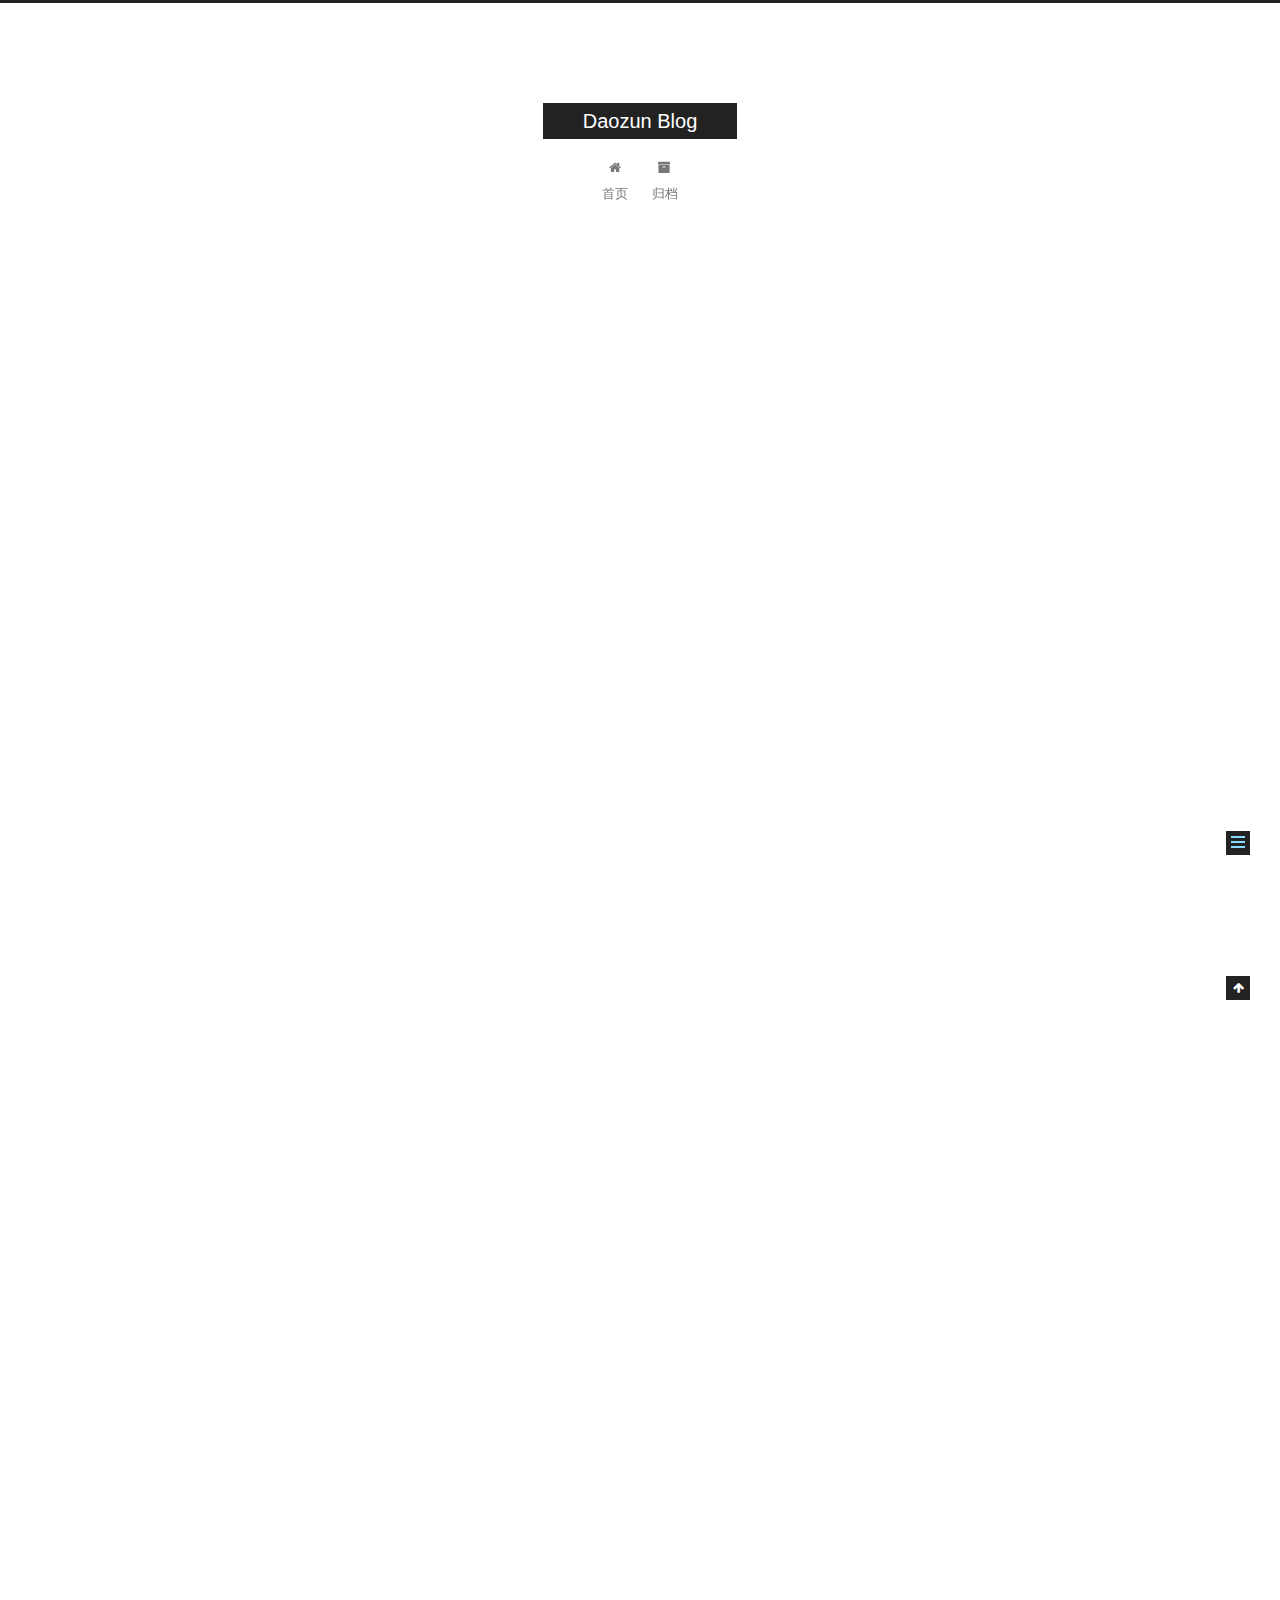
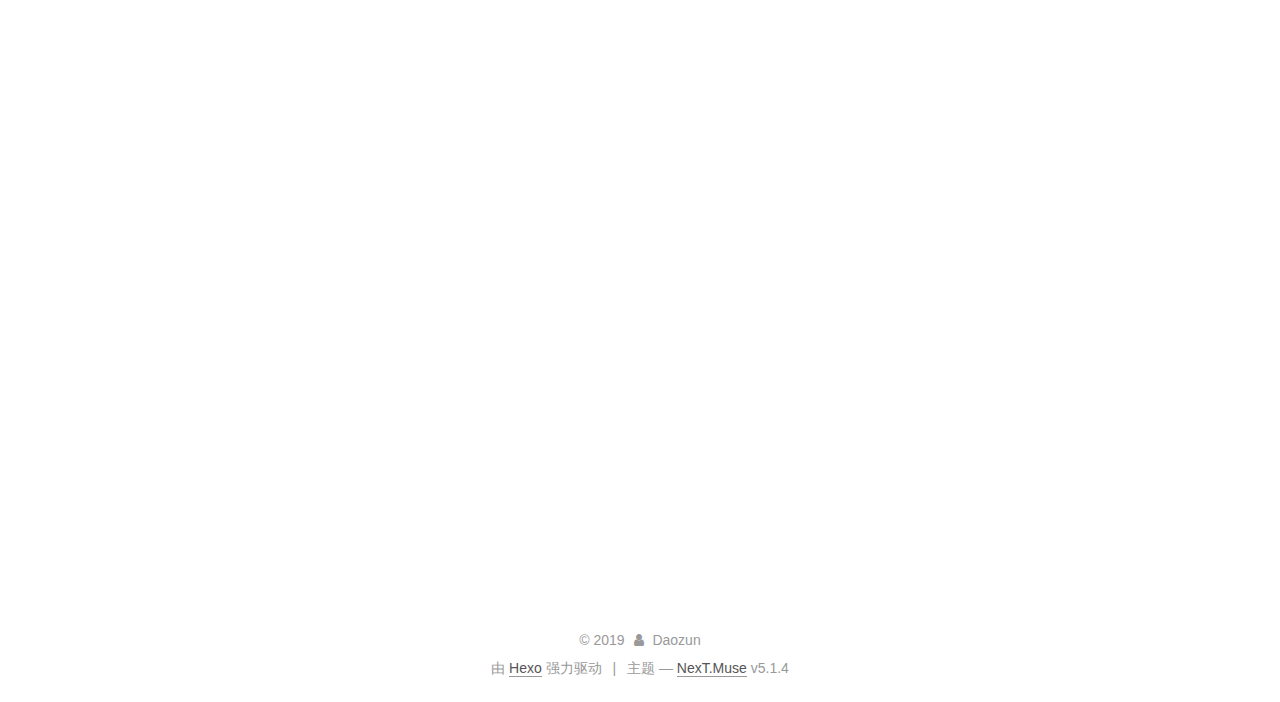
<file: 2019/05/18/resume/index.html>
<!DOCTYPE html>



  


<html class="theme-next muse use-motion" lang="zh-Hans">
<head><meta name="generator" content="Hexo 3.8.0">
  <meta charset="UTF-8">
<meta http-equiv="X-UA-Compatible" content="IE=edge">
<meta name="viewport" content="width=device-width, initial-scale=1, maximum-scale=1">
<meta name="theme-color" content="#222">









<meta http-equiv="Cache-Control" content="no-transform">
<meta http-equiv="Cache-Control" content="no-siteapp">
















  
  
  <link href="/lib/fancybox/source/jquery.fancybox.css?v=2.1.5" rel="stylesheet" type="text/css">







<link href="/lib/font-awesome/css/font-awesome.min.css?v=4.6.2" rel="stylesheet" type="text/css">

<link href="/css/main.css?v=5.1.4" rel="stylesheet" type="text/css">


  <link rel="apple-touch-icon" sizes="180x180" href="/images/apple-touch-icon-next.png?v=5.1.4">


  <link rel="icon" type="image/png" sizes="32x32" href="/images/favicon-32x32-next.png?v=5.1.4">


  <link rel="icon" type="image/png" sizes="16x16" href="/images/favicon-16x16-next.png?v=5.1.4">


  <link rel="mask-icon" href="/images/logo.svg?v=5.1.4" color="#222">





  <meta name="keywords" content="Hexo, NexT">










<meta name="description" content="个人信息 刘强/男/1995 专科/辽宁科技大学计算机系(2013.9 – 2016.7) 工作年限：4年 技术文章：https://www.jianshu.com/u/6e741d5449d3 Github：https://github.com/daozun 电话: 18341275071 (微信同) 期望职位：WEB前端 期望薪资：8k-15k  工作经历大连科鸿联智有限公司 （ 2018年5">
<meta property="og:type" content="article">
<meta property="og:title" content="简历">
<meta property="og:url" content="http://yoursite.com/2019/05/18/resume/index.html">
<meta property="og:site_name" content="Daozun Blog">
<meta property="og:description" content="个人信息 刘强/男/1995 专科/辽宁科技大学计算机系(2013.9 – 2016.7) 工作年限：4年 技术文章：https://www.jianshu.com/u/6e741d5449d3 Github：https://github.com/daozun 电话: 18341275071 (微信同) 期望职位：WEB前端 期望薪资：8k-15k  工作经历大连科鸿联智有限公司 （ 2018年5">
<meta property="og:locale" content="zh-Hans">
<meta property="og:updated_time" content="2019-05-27T11:34:38.435Z">
<meta name="twitter:card" content="summary">
<meta name="twitter:title" content="简历">
<meta name="twitter:description" content="个人信息 刘强/男/1995 专科/辽宁科技大学计算机系(2013.9 – 2016.7) 工作年限：4年 技术文章：https://www.jianshu.com/u/6e741d5449d3 Github：https://github.com/daozun 电话: 18341275071 (微信同) 期望职位：WEB前端 期望薪资：8k-15k  工作经历大连科鸿联智有限公司 （ 2018年5">



<script type="text/javascript" id="hexo.configurations">
  var NexT = window.NexT || {};
  var CONFIG = {
    root: '/',
    scheme: 'Muse',
    version: '5.1.4',
    sidebar: {"position":"left","display":"post","offset":12,"b2t":false,"scrollpercent":false,"onmobile":false},
    fancybox: true,
    tabs: true,
    motion: {"enable":true,"async":false,"transition":{"post_block":"fadeIn","post_header":"slideDownIn","post_body":"slideDownIn","coll_header":"slideLeftIn","sidebar":"slideUpIn"}},
    duoshuo: {
      userId: '0',
      author: '博主'
    },
    algolia: {
      applicationID: '',
      apiKey: '',
      indexName: '',
      hits: {"per_page":10},
      labels: {"input_placeholder":"Search for Posts","hits_empty":"We didn't find any results for the search: ${query}","hits_stats":"${hits} results found in ${time} ms"}
    }
  };
</script>



  <link rel="canonical" href="http://yoursite.com/2019/05/18/resume/">





  <title>简历 | Daozun Blog</title>
  








</head>

<body itemscope itemtype="http://schema.org/WebPage" lang="zh-Hans">

  
  
    
  

  <div class="container sidebar-position-left page-post-detail">
    <div class="headband"></div>

    <header id="header" class="header" itemscope itemtype="http://schema.org/WPHeader">
      <div class="header-inner"><div class="site-brand-wrapper">
  <div class="site-meta ">
    

    <div class="custom-logo-site-title">
      <a href="/" class="brand" rel="start">
        <span class="logo-line-before"><i></i></span>
        <span class="site-title">Daozun Blog</span>
        <span class="logo-line-after"><i></i></span>
      </a>
    </div>
      
        <p class="site-subtitle"></p>
      
  </div>

  <div class="site-nav-toggle">
    <button>
      <span class="btn-bar"></span>
      <span class="btn-bar"></span>
      <span class="btn-bar"></span>
    </button>
  </div>
</div>

<nav class="site-nav">
  

  
    <ul id="menu" class="menu">
      
        
        <li class="menu-item menu-item-home">
          <a href="/" rel="section">
            
              <i class="menu-item-icon fa fa-fw fa-home"></i> <br>
            
            首页
          </a>
        </li>
      
        
        <li class="menu-item menu-item-archives">
          <a href="/archives/" rel="section">
            
              <i class="menu-item-icon fa fa-fw fa-archive"></i> <br>
            
            归档
          </a>
        </li>
      

      
    </ul>
  

  
</nav>



 </div>
    </header>

    <main id="main" class="main">
      <div class="main-inner">
        <div class="content-wrap">
          <div id="content" class="content">
            

  <div id="posts" class="posts-expand">
    

  

  
  
  

  <article class="post post-type-normal" itemscope itemtype="http://schema.org/Article">
  
  
  
  <div class="post-block">
    <link itemprop="mainEntityOfPage" href="http://yoursite.com/2019/05/18/resume/">

    <span hidden itemprop="author" itemscope itemtype="http://schema.org/Person">
      <meta itemprop="name" content="Daozun">
      <meta itemprop="description" content>
      <meta itemprop="image" content="/images/avatar.gif">
    </span>

    <span hidden itemprop="publisher" itemscope itemtype="http://schema.org/Organization">
      <meta itemprop="name" content="Daozun Blog">
    </span>

    
      <header class="post-header">

        
        
          <h1 class="post-title" itemprop="name headline">简历</h1>
        

        <div class="post-meta">
          <span class="post-time">
            
              <span class="post-meta-item-icon">
                <i class="fa fa-calendar-o"></i>
              </span>
              
                <span class="post-meta-item-text">发表于</span>
              
              <time title="创建于" itemprop="dateCreated datePublished" datetime="2019-05-18T12:58:45+08:00">
                2019-05-18
              </time>
            

            

            
          </span>

          

          
            
          

          
          

          

          

          

        </div>
      </header>
    

    
    
    
    <div class="post-body" itemprop="articleBody">

      
      

      
        <h1 id="个人信息"><a href="#个人信息" class="headerlink" title="个人信息"></a>个人信息</h1><ul>
<li>刘强/男/1995</li>
<li>专科/辽宁科技大学计算机系(2013.9 – 2016.7)</li>
<li>工作年限：4年</li>
<li>技术文章：<a href="https://www.jianshu.com/u/6e741d5449d3" target="_blank" rel="noopener">https://www.jianshu.com/u/6e741d5449d3</a></li>
<li>Github：<a href="https://github.com/daozun" target="_blank" rel="noopener">https://github.com/daozun</a></li>
<li>电话: 18341275071 (微信同)</li>
<li>期望职位：WEB前端</li>
<li>期望薪资：8k-15k</li>
</ul>
<h1 id="工作经历"><a href="#工作经历" class="headerlink" title="工作经历"></a>工作经历</h1><h2 id="大连科鸿联智有限公司-（-2018年5月-至今-）"><a href="#大连科鸿联智有限公司-（-2018年5月-至今-）" class="headerlink" title="大连科鸿联智有限公司 （ 2018年5月 ~ 至今 ）"></a>大连科鸿联智有限公司 （ 2018年5月 ~ 至今 ）</h2><h3 id="后台管理项目"><a href="#后台管理项目" class="headerlink" title="后台管理项目"></a>后台管理项目</h3><p>负责一汽大众、江淮集团、江淮大众等车联网项目的后台管理系统开发，涉及业务组件的开发、权限验证、权限管理等。<br>老项目使用的是 Vue + Jquery + Bootstrap ， 重构后摒弃了 Jquery + Bootstrap， 改用了 Vue + Vue-Router + Vuex + Elementui + Axios + Scss 技术栈</p>
<h3 id="移动端项目"><a href="#移动端项目" class="headerlink" title="移动端项目"></a>移动端项目</h3><p>和后台管理关联的移动端车联网 Webwiew 项目，使用的技术栈为：Vue + Vue-Router + Vuex + MintUi + Axios + Scss<br>上线项目：摩捷出行 、江淮集团、江淮大众等</p>
<h3 id="小程序项目"><a href="#小程序项目" class="headerlink" title="小程序项目"></a>小程序项目</h3><p>把移动端项目功能放在小程序上，使用的技术栈为：mpvue + flyio</p>
<h2 id="大连亚迅科技有限公司-（-2017年3月-2018年5月-）"><a href="#大连亚迅科技有限公司-（-2017年3月-2018年5月-）" class="headerlink" title="大连亚迅科技有限公司 （ 2017年3月 ~ 2018年5月 ）"></a>大连亚迅科技有限公司 （ 2017年3月 ~ 2018年5月 ）</h2><h3 id="华信项目"><a href="#华信项目" class="headerlink" title="华信项目"></a>华信项目</h3><p>使用 react 结合 redux 和 redux-saga 进行项目开发。</p>
<h3 id="亿达项目"><a href="#亿达项目" class="headerlink" title="亿达项目"></a>亿达项目</h3><p>使用 vue 结合 vuex 和 vue-router 进行前端项目独立开发</p>
<h2 id="大连骏达投资集团有限公司-（-2016年2月-2017年1月-）"><a href="#大连骏达投资集团有限公司-（-2016年2月-2017年1月-）" class="headerlink" title="大连骏达投资集团有限公司 （ 2016年2月 ~ 2017年1月 ）"></a>大连骏达投资集团有限公司 （ 2016年2月 ~ 2017年1月 ）</h2><h3 id="移动端项目-1"><a href="#移动端项目-1" class="headerlink" title="移动端项目"></a>移动端项目</h3><p>使用 ionic2 进行 APP 的搭建，登录、注册，用户检索与商户入驻等功能完善，使用 ionic2 中的 get 、post 请求与后台交互，解决了本地项目中的浏览器跨域问题，使用 ionic2 内置的各种插件还有各种 UI 组件</p>
<h3 id="官网"><a href="#官网" class="headerlink" title="官网"></a>官网</h3><p>使用技术：Jquery + Bootstrap</p>
<h1 id="技能清单"><a href="#技能清单" class="headerlink" title="技能清单"></a>技能清单</h1><ul>
<li>熟练掌握 HTML5、CSS3，如 HTML5 新标签和 CSS 的 Flex 和 Grid 布局</li>
<li>熟练使用 git 进行代码管理</li>
<li>了解 Angular2 ，能够使用 ionic2 进行APP端的开发</li>
<li>了解 react.js ，能够结合 redux 和 redux-saga 进行项目开发</li>
<li>熟悉 Vue.js ，能够使用 Vue + vuex + UI 组件进行开发</li>
<li>熟悉 es6 的语法特性，如：箭头函数、let、const 和 set、map、promise</li>
</ul>
<h1 id="致谢"><a href="#致谢" class="headerlink" title="致谢"></a>致谢</h1><p>感谢您花时间阅读我的简历，期待能有机会和您共事。</p>

      
    </div>
    
    
    

    

    

    

    <footer class="post-footer">
      

      
      
      

      

      
      
    </footer>
  </div>
  
  
  
  </article>



    <div class="post-spread">
      
    </div>
  </div>


          </div>
          


          

  



        </div>
        
          
  
  <div class="sidebar-toggle">
    <div class="sidebar-toggle-line-wrap">
      <span class="sidebar-toggle-line sidebar-toggle-line-first"></span>
      <span class="sidebar-toggle-line sidebar-toggle-line-middle"></span>
      <span class="sidebar-toggle-line sidebar-toggle-line-last"></span>
    </div>
  </div>

  <aside id="sidebar" class="sidebar">
    
    <div class="sidebar-inner">

      

      
        <ul class="sidebar-nav motion-element">
          <li class="sidebar-nav-toc sidebar-nav-active" data-target="post-toc-wrap">
            文章目录
          </li>
          <li class="sidebar-nav-overview" data-target="site-overview-wrap">
            站点概览
          </li>
        </ul>
      

      <section class="site-overview-wrap sidebar-panel">
        <div class="site-overview">
          <div class="site-author motion-element" itemprop="author" itemscope itemtype="http://schema.org/Person">
            
              <p class="site-author-name" itemprop="name">Daozun</p>
              <p class="site-description motion-element" itemprop="description">临渊羡鱼者众，退而结网者寡</p>
          </div>

          <nav class="site-state motion-element">

            
              <div class="site-state-item site-state-posts">
              
                <a href="/archives/">
              
                  <span class="site-state-item-count">1</span>
                  <span class="site-state-item-name">日志</span>
                </a>
              </div>
            

            

            

          </nav>

          

          
            <div class="links-of-author motion-element">
                
                  <span class="links-of-author-item">
                    <a href="https://github.com/daozun" target="_blank" title="GitHub">
                      
                        <i class="fa fa-fw fa-github"></i>GitHub</a>
                  </span>
                
                  <span class="links-of-author-item">
                    <a href="18341275071@163.com" target="_blank" title="E-Mail">
                      
                        <i class="fa fa-fw fa-envelope"></i>E-Mail</a>
                  </span>
                
                  <span class="links-of-author-item">
                    <a href="https://www.jianshu.com/u/6e741d5449d3" target="_blank" title="简书">
                      
                        <i class="fa fa-fw fa-globe"></i>简书</a>
                  </span>
                
            </div>
          

          
          

          
          

          

        </div>
      </section>

      
      <!--noindex-->
        <section class="post-toc-wrap motion-element sidebar-panel sidebar-panel-active">
          <div class="post-toc">

            
              
            

            
              <div class="post-toc-content"><ol class="nav"><li class="nav-item nav-level-1"><a class="nav-link" href="#个人信息"><span class="nav-number">1.</span> <span class="nav-text">个人信息</span></a></li><li class="nav-item nav-level-1"><a class="nav-link" href="#工作经历"><span class="nav-number">2.</span> <span class="nav-text">工作经历</span></a><ol class="nav-child"><li class="nav-item nav-level-2"><a class="nav-link" href="#大连科鸿联智有限公司-（-2018年5月-至今-）"><span class="nav-number">2.1.</span> <span class="nav-text">大连科鸿联智有限公司 （ 2018年5月 ~ 至今 ）</span></a><ol class="nav-child"><li class="nav-item nav-level-3"><a class="nav-link" href="#后台管理项目"><span class="nav-number">2.1.1.</span> <span class="nav-text">后台管理项目</span></a></li><li class="nav-item nav-level-3"><a class="nav-link" href="#移动端项目"><span class="nav-number">2.1.2.</span> <span class="nav-text">移动端项目</span></a></li><li class="nav-item nav-level-3"><a class="nav-link" href="#小程序项目"><span class="nav-number">2.1.3.</span> <span class="nav-text">小程序项目</span></a></li></ol></li><li class="nav-item nav-level-2"><a class="nav-link" href="#大连亚迅科技有限公司-（-2017年3月-2018年5月-）"><span class="nav-number">2.2.</span> <span class="nav-text">大连亚迅科技有限公司 （ 2017年3月 ~ 2018年5月 ）</span></a><ol class="nav-child"><li class="nav-item nav-level-3"><a class="nav-link" href="#华信项目"><span class="nav-number">2.2.1.</span> <span class="nav-text">华信项目</span></a></li><li class="nav-item nav-level-3"><a class="nav-link" href="#亿达项目"><span class="nav-number">2.2.2.</span> <span class="nav-text">亿达项目</span></a></li></ol></li><li class="nav-item nav-level-2"><a class="nav-link" href="#大连骏达投资集团有限公司-（-2016年2月-2017年1月-）"><span class="nav-number">2.3.</span> <span class="nav-text">大连骏达投资集团有限公司 （ 2016年2月 ~ 2017年1月 ）</span></a><ol class="nav-child"><li class="nav-item nav-level-3"><a class="nav-link" href="#移动端项目-1"><span class="nav-number">2.3.1.</span> <span class="nav-text">移动端项目</span></a></li><li class="nav-item nav-level-3"><a class="nav-link" href="#官网"><span class="nav-number">2.3.2.</span> <span class="nav-text">官网</span></a></li></ol></li></ol></li><li class="nav-item nav-level-1"><a class="nav-link" href="#技能清单"><span class="nav-number">3.</span> <span class="nav-text">技能清单</span></a></li><li class="nav-item nav-level-1"><a class="nav-link" href="#致谢"><span class="nav-number">4.</span> <span class="nav-text">致谢</span></a></li></ol></div>
            

          </div>
        </section>
      <!--/noindex-->
      

      

    </div>
  </aside>


        
      </div>
    </main>

    <footer id="footer" class="footer">
      <div class="footer-inner">
        <div class="copyright">&copy; <span itemprop="copyrightYear">2019</span>
  <span class="with-love">
    <i class="fa fa-user"></i>
  </span>
  <span class="author" itemprop="copyrightHolder">Daozun</span>

  
</div>


  <div class="powered-by">由 <a class="theme-link" target="_blank" href="https://hexo.io">Hexo</a> 强力驱动</div>



  <span class="post-meta-divider">|</span>



  <div class="theme-info">主题 &mdash; <a class="theme-link" target="_blank" href="https://github.com/iissnan/hexo-theme-next">NexT.Muse</a> v5.1.4</div>




        







        
      </div>
    </footer>

    
      <div class="back-to-top">
        <i class="fa fa-arrow-up"></i>
        
      </div>
    

    

  </div>

  

<script type="text/javascript">
  if (Object.prototype.toString.call(window.Promise) !== '[object Function]') {
    window.Promise = null;
  }
</script>









  












  
  
    <script type="text/javascript" src="/lib/jquery/index.js?v=2.1.3"></script>
  

  
  
    <script type="text/javascript" src="/lib/fastclick/lib/fastclick.min.js?v=1.0.6"></script>
  

  
  
    <script type="text/javascript" src="/lib/jquery_lazyload/jquery.lazyload.js?v=1.9.7"></script>
  

  
  
    <script type="text/javascript" src="/lib/velocity/velocity.min.js?v=1.2.1"></script>
  

  
  
    <script type="text/javascript" src="/lib/velocity/velocity.ui.min.js?v=1.2.1"></script>
  

  
  
    <script type="text/javascript" src="/lib/fancybox/source/jquery.fancybox.pack.js?v=2.1.5"></script>
  


  


  <script type="text/javascript" src="/js/src/utils.js?v=5.1.4"></script>

  <script type="text/javascript" src="/js/src/motion.js?v=5.1.4"></script>



  
  

  
  <script type="text/javascript" src="/js/src/scrollspy.js?v=5.1.4"></script>
<script type="text/javascript" src="/js/src/post-details.js?v=5.1.4"></script>



  


  <script type="text/javascript" src="/js/src/bootstrap.js?v=5.1.4"></script>



  


  




	





  





  












  





  

  

  

  
  

  

  

  

</body>
</html>
</file>
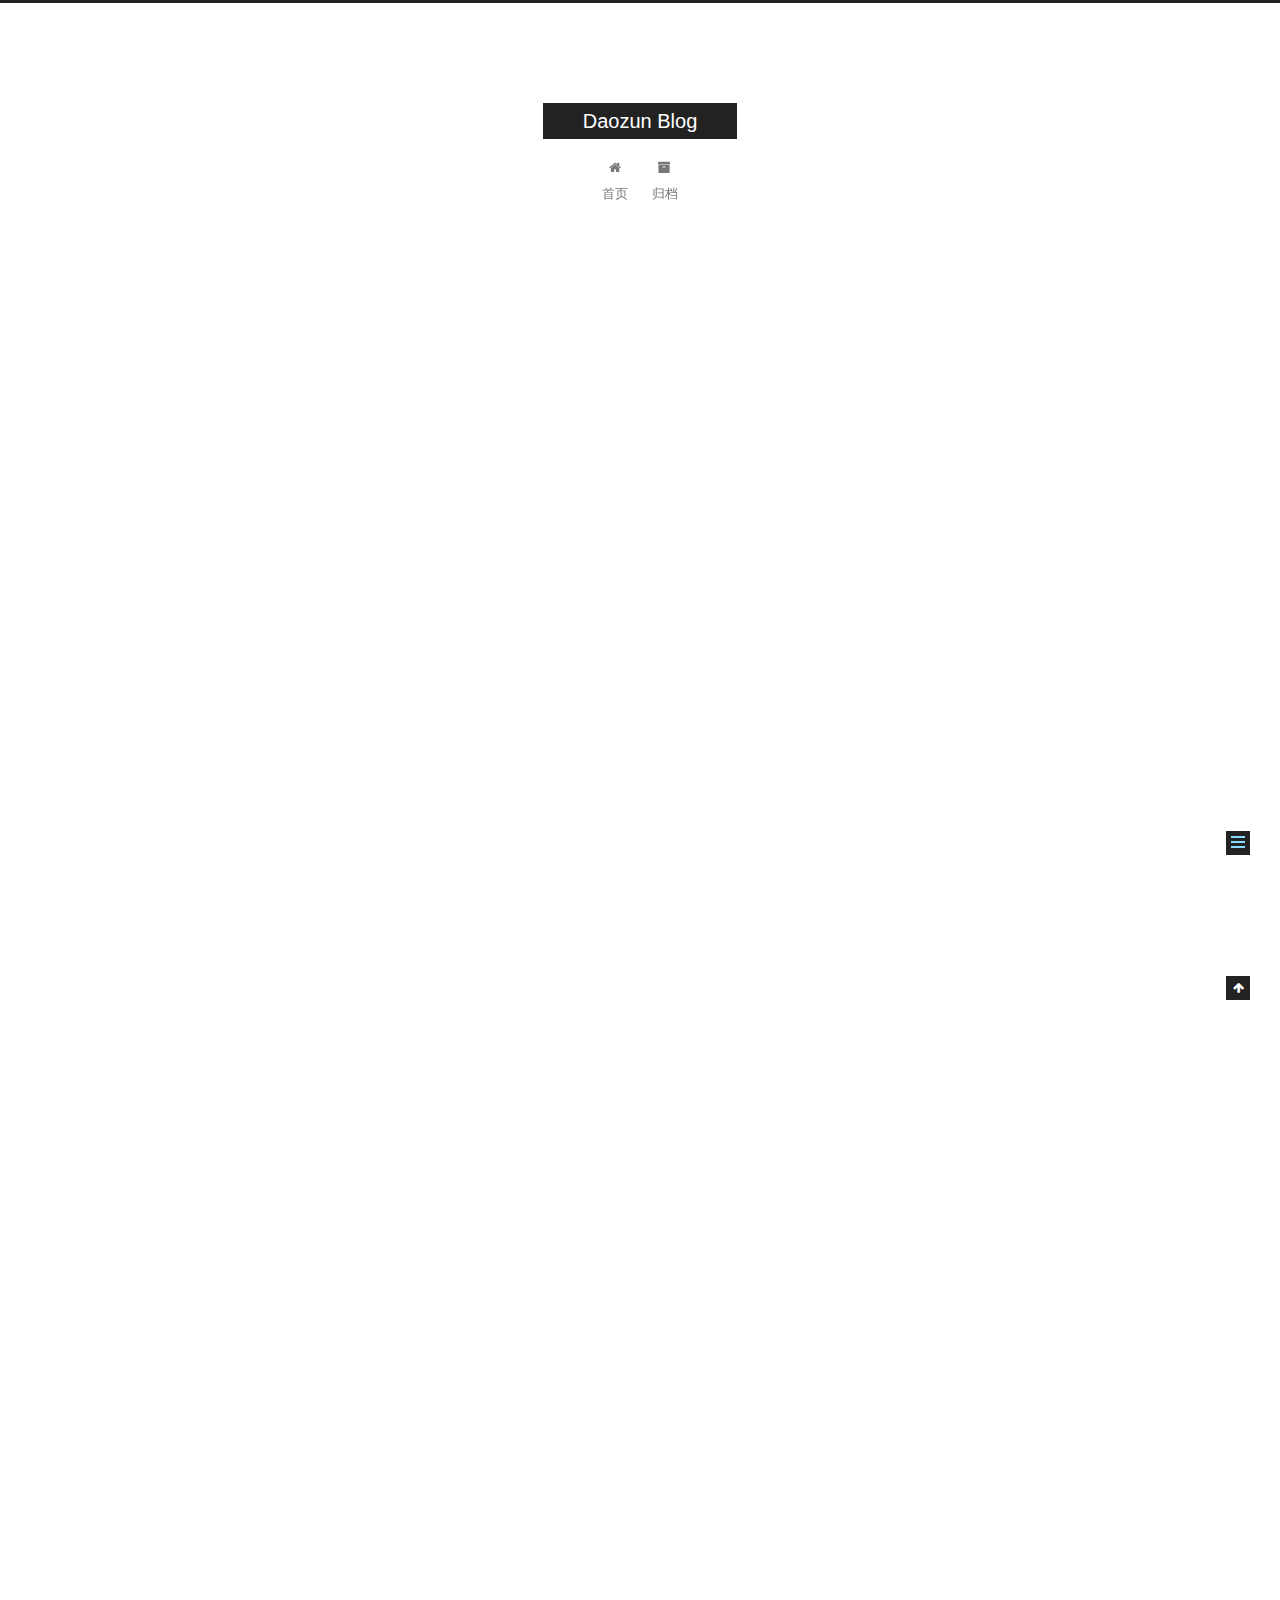
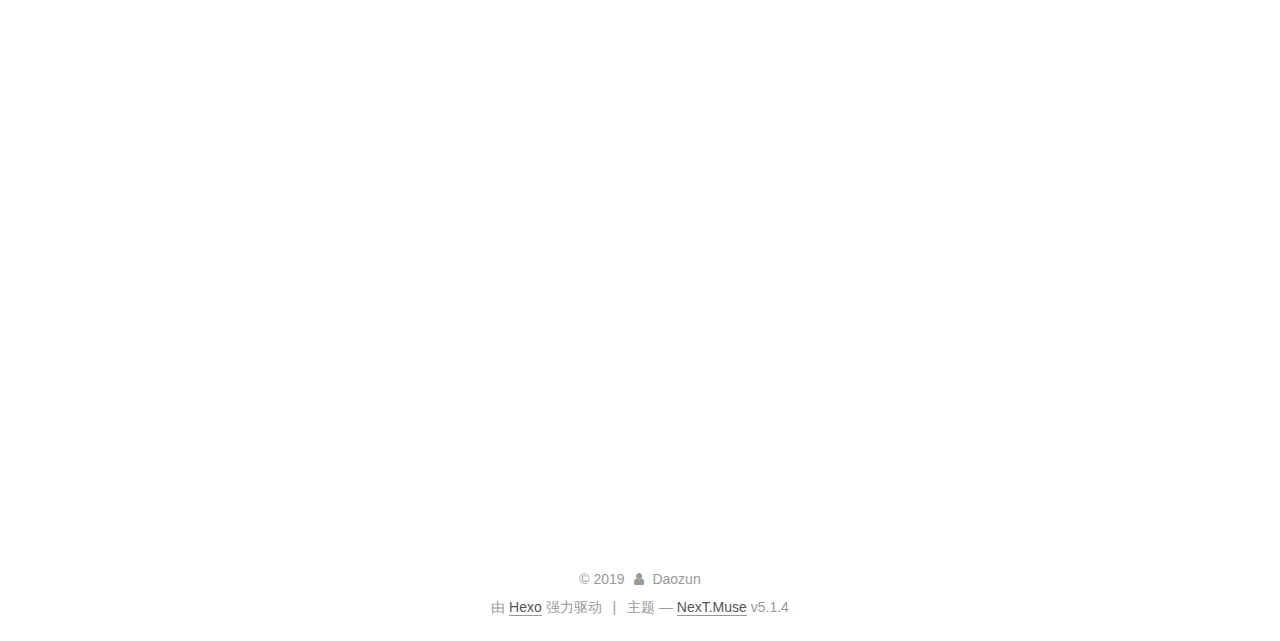
<file: 2019/05/18/个人简历/index.html>
<!DOCTYPE html>



  


<html class="theme-next muse use-motion" lang="zh-Hans">
<head><meta name="generator" content="Hexo 3.8.0">
  <meta charset="UTF-8">
<meta http-equiv="X-UA-Compatible" content="IE=edge">
<meta name="viewport" content="width=device-width, initial-scale=1, maximum-scale=1">
<meta name="theme-color" content="#222">









<meta http-equiv="Cache-Control" content="no-transform">
<meta http-equiv="Cache-Control" content="no-siteapp">
















  
  
  <link href="/lib/fancybox/source/jquery.fancybox.css?v=2.1.5" rel="stylesheet" type="text/css">







<link href="/lib/font-awesome/css/font-awesome.min.css?v=4.6.2" rel="stylesheet" type="text/css">

<link href="/css/main.css?v=5.1.4" rel="stylesheet" type="text/css">


  <link rel="apple-touch-icon" sizes="180x180" href="/images/apple-touch-icon-next.png?v=5.1.4">


  <link rel="icon" type="image/png" sizes="32x32" href="/images/favicon-32x32-next.png?v=5.1.4">


  <link rel="icon" type="image/png" sizes="16x16" href="/images/favicon-16x16-next.png?v=5.1.4">


  <link rel="mask-icon" href="/images/logo.svg?v=5.1.4" color="#222">





  <meta name="keywords" content="Hexo, NexT">










<meta name="description" content="个人信息 刘强/男/1995 专科/辽宁科技大学计算机系(2013.9 – 2016.7) 工作年限：4年 技术文章：https://www.jianshu.com/u/6e741d5449d3 Github：https://github.com/daozun QQ: 1836643373 期望职位：WEB前端 期望薪资：8k-15k  工作经历大连科鸿联智有限公司 （ 2018年5月 ~ 至今">
<meta property="og:type" content="article">
<meta property="og:title" content="Daozun Blog">
<meta property="og:url" content="http://yoursite.com/2019/05/18/个人简历/index.html">
<meta property="og:site_name" content="Daozun Blog">
<meta property="og:description" content="个人信息 刘强/男/1995 专科/辽宁科技大学计算机系(2013.9 – 2016.7) 工作年限：4年 技术文章：https://www.jianshu.com/u/6e741d5449d3 Github：https://github.com/daozun QQ: 1836643373 期望职位：WEB前端 期望薪资：8k-15k  工作经历大连科鸿联智有限公司 （ 2018年5月 ~ 至今">
<meta property="og:locale" content="zh-Hans">
<meta property="og:updated_time" content="2019-05-18T07:18:14.962Z">
<meta name="twitter:card" content="summary">
<meta name="twitter:title" content="Daozun Blog">
<meta name="twitter:description" content="个人信息 刘强/男/1995 专科/辽宁科技大学计算机系(2013.9 – 2016.7) 工作年限：4年 技术文章：https://www.jianshu.com/u/6e741d5449d3 Github：https://github.com/daozun QQ: 1836643373 期望职位：WEB前端 期望薪资：8k-15k  工作经历大连科鸿联智有限公司 （ 2018年5月 ~ 至今">



<script type="text/javascript" id="hexo.configurations">
  var NexT = window.NexT || {};
  var CONFIG = {
    root: '/',
    scheme: 'Muse',
    version: '5.1.4',
    sidebar: {"position":"left","display":"post","offset":12,"b2t":false,"scrollpercent":false,"onmobile":false},
    fancybox: true,
    tabs: true,
    motion: {"enable":true,"async":false,"transition":{"post_block":"fadeIn","post_header":"slideDownIn","post_body":"slideDownIn","coll_header":"slideLeftIn","sidebar":"slideUpIn"}},
    duoshuo: {
      userId: '0',
      author: '博主'
    },
    algolia: {
      applicationID: '',
      apiKey: '',
      indexName: '',
      hits: {"per_page":10},
      labels: {"input_placeholder":"Search for Posts","hits_empty":"We didn't find any results for the search: ${query}","hits_stats":"${hits} results found in ${time} ms"}
    }
  };
</script>



  <link rel="canonical" href="http://yoursite.com/2019/05/18/个人简历/">





  <title> | Daozun Blog</title>
  








</head>

<body itemscope itemtype="http://schema.org/WebPage" lang="zh-Hans">

  
  
    
  

  <div class="container sidebar-position-left page-post-detail">
    <div class="headband"></div>

    <header id="header" class="header" itemscope itemtype="http://schema.org/WPHeader">
      <div class="header-inner"><div class="site-brand-wrapper">
  <div class="site-meta ">
    

    <div class="custom-logo-site-title">
      <a href="/" class="brand" rel="start">
        <span class="logo-line-before"><i></i></span>
        <span class="site-title">Daozun Blog</span>
        <span class="logo-line-after"><i></i></span>
      </a>
    </div>
      
        <p class="site-subtitle"></p>
      
  </div>

  <div class="site-nav-toggle">
    <button>
      <span class="btn-bar"></span>
      <span class="btn-bar"></span>
      <span class="btn-bar"></span>
    </button>
  </div>
</div>

<nav class="site-nav">
  

  
    <ul id="menu" class="menu">
      
        
        <li class="menu-item menu-item-home">
          <a href="/" rel="section">
            
              <i class="menu-item-icon fa fa-fw fa-home"></i> <br>
            
            首页
          </a>
        </li>
      
        
        <li class="menu-item menu-item-archives">
          <a href="/archives/" rel="section">
            
              <i class="menu-item-icon fa fa-fw fa-archive"></i> <br>
            
            归档
          </a>
        </li>
      

      
    </ul>
  

  
</nav>



 </div>
    </header>

    <main id="main" class="main">
      <div class="main-inner">
        <div class="content-wrap">
          <div id="content" class="content">
            

  <div id="posts" class="posts-expand">
    

  

  
  
  

  <article class="post post-type-normal" itemscope itemtype="http://schema.org/Article">
  
  
  
  <div class="post-block">
    <link itemprop="mainEntityOfPage" href="http://yoursite.com/2019/05/18/个人简历/">

    <span hidden itemprop="author" itemscope itemtype="http://schema.org/Person">
      <meta itemprop="name" content="Daozun">
      <meta itemprop="description" content>
      <meta itemprop="image" content="/images/avatar.gif">
    </span>

    <span hidden itemprop="publisher" itemscope itemtype="http://schema.org/Organization">
      <meta itemprop="name" content="Daozun Blog">
    </span>

    
      <header class="post-header">

        
        
          <h1 class="post-title" itemprop="name headline"></h1>
        

        <div class="post-meta">
          <span class="post-time">
            
              <span class="post-meta-item-icon">
                <i class="fa fa-calendar-o"></i>
              </span>
              
                <span class="post-meta-item-text">发表于</span>
              
              <time title="创建于" itemprop="dateCreated datePublished" datetime="2019-05-18T12:58:45+08:00">
                2019-05-18
              </time>
            

            

            
          </span>

          

          
            
          

          
          

          

          

          

        </div>
      </header>
    

    
    
    
    <div class="post-body" itemprop="articleBody">

      
      

      
        <h1 id="个人信息"><a href="#个人信息" class="headerlink" title="个人信息"></a>个人信息</h1><ul>
<li>刘强/男/1995</li>
<li>专科/辽宁科技大学计算机系(2013.9 – 2016.7)</li>
<li>工作年限：4年</li>
<li>技术文章：<a href="https://www.jianshu.com/u/6e741d5449d3" target="_blank" rel="noopener">https://www.jianshu.com/u/6e741d5449d3</a></li>
<li>Github：<a href="https://github.com/daozun" target="_blank" rel="noopener">https://github.com/daozun</a></li>
<li>QQ: 1836643373</li>
<li>期望职位：WEB前端</li>
<li>期望薪资：8k-15k</li>
</ul>
<h1 id="工作经历"><a href="#工作经历" class="headerlink" title="工作经历"></a>工作经历</h1><h2 id="大连科鸿联智有限公司-（-2018年5月-至今-）"><a href="#大连科鸿联智有限公司-（-2018年5月-至今-）" class="headerlink" title="大连科鸿联智有限公司 （ 2018年5月 ~ 至今 ）"></a>大连科鸿联智有限公司 （ 2018年5月 ~ 至今 ）</h2><h3 id="后台管理项目"><a href="#后台管理项目" class="headerlink" title="后台管理项目"></a>后台管理项目</h3><p>负责一汽大众、江淮集团、江淮大众等车联网项目的后台管理系统开发，涉及业务组件的开发、权限验证、权限管理等。<br>老项目使用的是 Vue + Jquery + Bootstrap ， 重构后摒弃了 Jquery + Bootstrap， 改用了 Vue + Vue-Router + Vuex + Elementui + Axios + Scss 技术栈</p>
<h3 id="移动端项目"><a href="#移动端项目" class="headerlink" title="移动端项目"></a>移动端项目</h3><p>和后台管理关联的移动端车联网 Webwiew 项目，使用的技术栈为：Vue + Vue-Router + Vuex + MintUi + Axios + Scss<br>上线项目：摩捷出行 、江淮集团、江淮大众等</p>
<h3 id="小程序项目"><a href="#小程序项目" class="headerlink" title="小程序项目"></a>小程序项目</h3><p>把移动端项目功能放在小程序上，使用的技术栈为：mpvue + flyio</p>
<h2 id="大连亚迅科技有限公司-（-2017年3月-2018年5月-）"><a href="#大连亚迅科技有限公司-（-2017年3月-2018年5月-）" class="headerlink" title="大连亚迅科技有限公司 （ 2017年3月 ~ 2018年5月 ）"></a>大连亚迅科技有限公司 （ 2017年3月 ~ 2018年5月 ）</h2><h3 id="华信项目"><a href="#华信项目" class="headerlink" title="华信项目"></a>华信项目</h3><p>使用 react 结合 redux 和 redux-saga 进行项目开发。</p>
<h3 id="亿达项目"><a href="#亿达项目" class="headerlink" title="亿达项目"></a>亿达项目</h3><p>使用vue结合 vuex 和 vue-router进行前端项目独立开发</p>
<h2 id="大连骏达投资集团有限公司-（-2016年2月-2017年1月-）"><a href="#大连骏达投资集团有限公司-（-2016年2月-2017年1月-）" class="headerlink" title="大连骏达投资集团有限公司 （ 2016年2月 ~ 2017年1月 ）"></a>大连骏达投资集团有限公司 （ 2016年2月 ~ 2017年1月 ）</h2><h3 id="移动端项目-1"><a href="#移动端项目-1" class="headerlink" title="移动端项目"></a>移动端项目</h3><p>使用 ionic2 进行 APP 的搭建，登录、注册，用户检索与商户入驻等功能完善，使用 ionic2 中的 get 、post 请求与后台交互，解决了本地项目中的浏览器跨域问题，使用 ionic2 内置的各种插件还有各种 UI 组件</p>
<h3 id="官网"><a href="#官网" class="headerlink" title="官网"></a>官网</h3><p>使用技术：Jquery + Bootstrap</p>
<h1 id="技能清单"><a href="#技能清单" class="headerlink" title="技能清单"></a>技能清单</h1><ul>
<li>熟练掌握 HTML5、CSS3，如 HTML5 新标签和 CSS 的 Flex 和 Grid 布局</li>
<li>熟练使用 git 进行代码管理</li>
<li>了解 Angular2 ，能够使用 ionic2 进行APP端的开发</li>
<li>了解 react.js ，能够结合 redux 和 redux-saga 进行项目开发</li>
<li>熟悉 es6 的语法特性，如：箭头函数、let、const 和 set、map、promise</li>
</ul>
<h1 id="致谢"><a href="#致谢" class="headerlink" title="致谢"></a>致谢</h1><p>感谢您花时间阅读我的简历，期待能有机会和您共事。</p>

      
    </div>
    
    
    

    

    

    

    <footer class="post-footer">
      

      
      
      

      

      
      
    </footer>
  </div>
  
  
  
  </article>



    <div class="post-spread">
      
    </div>
  </div>


          </div>
          


          

  



        </div>
        
          
  
  <div class="sidebar-toggle">
    <div class="sidebar-toggle-line-wrap">
      <span class="sidebar-toggle-line sidebar-toggle-line-first"></span>
      <span class="sidebar-toggle-line sidebar-toggle-line-middle"></span>
      <span class="sidebar-toggle-line sidebar-toggle-line-last"></span>
    </div>
  </div>

  <aside id="sidebar" class="sidebar">
    
    <div class="sidebar-inner">

      

      
        <ul class="sidebar-nav motion-element">
          <li class="sidebar-nav-toc sidebar-nav-active" data-target="post-toc-wrap">
            文章目录
          </li>
          <li class="sidebar-nav-overview" data-target="site-overview-wrap">
            站点概览
          </li>
        </ul>
      

      <section class="site-overview-wrap sidebar-panel">
        <div class="site-overview">
          <div class="site-author motion-element" itemprop="author" itemscope itemtype="http://schema.org/Person">
            
              <p class="site-author-name" itemprop="name">Daozun</p>
              <p class="site-description motion-element" itemprop="description">临渊羡鱼者众，退而结网者寡</p>
          </div>

          <nav class="site-state motion-element">

            
              <div class="site-state-item site-state-posts">
              
                <a href="/archives/">
              
                  <span class="site-state-item-count">1</span>
                  <span class="site-state-item-name">日志</span>
                </a>
              </div>
            

            

            

          </nav>

          

          
            <div class="links-of-author motion-element">
                
                  <span class="links-of-author-item">
                    <a href="https://github.com/daozun" target="_blank" title="GitHub">
                      
                        <i class="fa fa-fw fa-github"></i>GitHub</a>
                  </span>
                
                  <span class="links-of-author-item">
                    <a href="18341275071@163.com" target="_blank" title="E-Mail">
                      
                        <i class="fa fa-fw fa-envelope"></i>E-Mail</a>
                  </span>
                
                  <span class="links-of-author-item">
                    <a href="https://www.jianshu.com/u/6e741d5449d3" target="_blank" title="简书">
                      
                        <i class="fa fa-fw fa-globe"></i>简书</a>
                  </span>
                
            </div>
          

          
          

          
          

          

        </div>
      </section>

      
      <!--noindex-->
        <section class="post-toc-wrap motion-element sidebar-panel sidebar-panel-active">
          <div class="post-toc">

            
              
            

            
              <div class="post-toc-content"><ol class="nav"><li class="nav-item nav-level-1"><a class="nav-link" href="#个人信息"><span class="nav-number">1.</span> <span class="nav-text">个人信息</span></a></li><li class="nav-item nav-level-1"><a class="nav-link" href="#工作经历"><span class="nav-number">2.</span> <span class="nav-text">工作经历</span></a><ol class="nav-child"><li class="nav-item nav-level-2"><a class="nav-link" href="#大连科鸿联智有限公司-（-2018年5月-至今-）"><span class="nav-number">2.1.</span> <span class="nav-text">大连科鸿联智有限公司 （ 2018年5月 ~ 至今 ）</span></a><ol class="nav-child"><li class="nav-item nav-level-3"><a class="nav-link" href="#后台管理项目"><span class="nav-number">2.1.1.</span> <span class="nav-text">后台管理项目</span></a></li><li class="nav-item nav-level-3"><a class="nav-link" href="#移动端项目"><span class="nav-number">2.1.2.</span> <span class="nav-text">移动端项目</span></a></li><li class="nav-item nav-level-3"><a class="nav-link" href="#小程序项目"><span class="nav-number">2.1.3.</span> <span class="nav-text">小程序项目</span></a></li></ol></li><li class="nav-item nav-level-2"><a class="nav-link" href="#大连亚迅科技有限公司-（-2017年3月-2018年5月-）"><span class="nav-number">2.2.</span> <span class="nav-text">大连亚迅科技有限公司 （ 2017年3月 ~ 2018年5月 ）</span></a><ol class="nav-child"><li class="nav-item nav-level-3"><a class="nav-link" href="#华信项目"><span class="nav-number">2.2.1.</span> <span class="nav-text">华信项目</span></a></li><li class="nav-item nav-level-3"><a class="nav-link" href="#亿达项目"><span class="nav-number">2.2.2.</span> <span class="nav-text">亿达项目</span></a></li></ol></li><li class="nav-item nav-level-2"><a class="nav-link" href="#大连骏达投资集团有限公司-（-2016年2月-2017年1月-）"><span class="nav-number">2.3.</span> <span class="nav-text">大连骏达投资集团有限公司 （ 2016年2月 ~ 2017年1月 ）</span></a><ol class="nav-child"><li class="nav-item nav-level-3"><a class="nav-link" href="#移动端项目-1"><span class="nav-number">2.3.1.</span> <span class="nav-text">移动端项目</span></a></li><li class="nav-item nav-level-3"><a class="nav-link" href="#官网"><span class="nav-number">2.3.2.</span> <span class="nav-text">官网</span></a></li></ol></li></ol></li><li class="nav-item nav-level-1"><a class="nav-link" href="#技能清单"><span class="nav-number">3.</span> <span class="nav-text">技能清单</span></a></li><li class="nav-item nav-level-1"><a class="nav-link" href="#致谢"><span class="nav-number">4.</span> <span class="nav-text">致谢</span></a></li></ol></div>
            

          </div>
        </section>
      <!--/noindex-->
      

      

    </div>
  </aside>


        
      </div>
    </main>

    <footer id="footer" class="footer">
      <div class="footer-inner">
        <div class="copyright">&copy; <span itemprop="copyrightYear">2019</span>
  <span class="with-love">
    <i class="fa fa-user"></i>
  </span>
  <span class="author" itemprop="copyrightHolder">Daozun</span>

  
</div>


  <div class="powered-by">由 <a class="theme-link" target="_blank" href="https://hexo.io">Hexo</a> 强力驱动</div>



  <span class="post-meta-divider">|</span>



  <div class="theme-info">主题 &mdash; <a class="theme-link" target="_blank" href="https://github.com/iissnan/hexo-theme-next">NexT.Muse</a> v5.1.4</div>




        







        
      </div>
    </footer>

    
      <div class="back-to-top">
        <i class="fa fa-arrow-up"></i>
        
      </div>
    

    

  </div>

  

<script type="text/javascript">
  if (Object.prototype.toString.call(window.Promise) !== '[object Function]') {
    window.Promise = null;
  }
</script>









  












  
  
    <script type="text/javascript" src="/lib/jquery/index.js?v=2.1.3"></script>
  

  
  
    <script type="text/javascript" src="/lib/fastclick/lib/fastclick.min.js?v=1.0.6"></script>
  

  
  
    <script type="text/javascript" src="/lib/jquery_lazyload/jquery.lazyload.js?v=1.9.7"></script>
  

  
  
    <script type="text/javascript" src="/lib/velocity/velocity.min.js?v=1.2.1"></script>
  

  
  
    <script type="text/javascript" src="/lib/velocity/velocity.ui.min.js?v=1.2.1"></script>
  

  
  
    <script type="text/javascript" src="/lib/fancybox/source/jquery.fancybox.pack.js?v=2.1.5"></script>
  


  


  <script type="text/javascript" src="/js/src/utils.js?v=5.1.4"></script>

  <script type="text/javascript" src="/js/src/motion.js?v=5.1.4"></script>



  
  

  
  <script type="text/javascript" src="/js/src/scrollspy.js?v=5.1.4"></script>
<script type="text/javascript" src="/js/src/post-details.js?v=5.1.4"></script>



  


  <script type="text/javascript" src="/js/src/bootstrap.js?v=5.1.4"></script>



  


  




	





  





  












  





  

  

  

  
  

  

  

  

</body>
</html>
</file>
<file: css/main.css>
/* normalize.css v3.0.2 | MIT License | git.io/normalize */
html {
  font-family: sans-serif; /* 1 */
  -ms-text-size-adjust: 100%; /* 2 */
  -webkit-text-size-adjust: 100%; /* 2 */
}
body {
  margin: 0;
}
article,
aside,
details,
figcaption,
figure,
footer,
header,
hgroup,
main,
menu,
nav,
section,
summary {
  display: block;
}
audio,
canvas,
progress,
video {
  display: inline-block; /* 1 */
  vertical-align: baseline; /* 2 */
}
audio:not([controls]) {
  display: none;
  height: 0;
}
[hidden],
template {
  display: none;
}
a {
  background-color: transparent;
}
a:active,
a:hover {
  outline: 0;
}
abbr[title] {
  border-bottom: 1px dotted;
}
b,
strong {
  font-weight: bold;
}
dfn {
  font-style: italic;
}
h1 {
  font-size: 2em;
  margin: 0.67em 0;
}
mark {
  background: #ff0;
  color: #000;
}
small {
  font-size: 80%;
}
sub,
sup {
  font-size: 75%;
  line-height: 0;
  position: relative;
  vertical-align: baseline;
}
sup {
  top: -0.5em;
}
sub {
  bottom: -0.25em;
}
img {
  border: 0;
}
svg:not(:root) {
  overflow: hidden;
}
figure {
  margin: 1em 40px;
}
hr {
  -moz-box-sizing: content-box;
  box-sizing: content-box;
  height: 0;
}
pre {
  overflow: auto;
}
code,
kbd,
pre,
samp {
  font-family: monospace, monospace;
  font-size: 1em;
}
button,
input,
optgroup,
select,
textarea {
  color: inherit; /* 1 */
  font: inherit; /* 2 */
  margin: 0; /* 3 */
}
button {
  overflow: visible;
}
button,
select {
  text-transform: none;
}
button,
html input[type="button"],
input[type="reset"],
input[type="submit"] {
  -webkit-appearance: button; /* 2 */
  cursor: pointer; /* 3 */
}
button[disabled],
html input[disabled] {
  cursor: default;
}
button::-moz-focus-inner,
input::-moz-focus-inner {
  border: 0;
  padding: 0;
}
input {
  line-height: normal;
}
input[type="checkbox"],
input[type="radio"] {
  box-sizing: border-box; /* 1 */
  padding: 0; /* 2 */
}
input[type="number"]::-webkit-inner-spin-button,
input[type="number"]::-webkit-outer-spin-button {
  height: auto;
}
input[type="search"] {
  -webkit-appearance: textfield; /* 1 */
  -moz-box-sizing: content-box;
  -webkit-box-sizing: content-box; /* 2 */
  box-sizing: content-box;
}
input[type="search"]::-webkit-search-cancel-button,
input[type="search"]::-webkit-search-decoration {
  -webkit-appearance: none;
}
fieldset {
  border: 1px solid #c0c0c0;
  margin: 0 2px;
  padding: 0.35em 0.625em 0.75em;
}
legend {
  border: 0; /* 1 */
  padding: 0; /* 2 */
}
textarea {
  overflow: auto;
}
optgroup {
  font-weight: bold;
}
table {
  border-collapse: collapse;
  border-spacing: 0;
}
td,
th {
  padding: 0;
}
::selection {
  background: #262a30;
  color: #fff;
}
body {
  position: relative;
  font-family: 'Lato', "PingFang SC", "Microsoft YaHei", sans-serif;
  font-size: 14px;
  line-height: 2;
  color: #555;
  background: #fff;
}
@media (max-width: 767px) {
  body {
    padding-right: 0 !important;
  }
}
@media (min-width: 768px) and (max-width: 991px) {
  body {
    padding-right: 0 !important;
  }
}
@media (min-width: 1600px) {
  body {
    font-size: 16px;
  }
}
h1,
h2,
h3,
h4,
h5,
h6 {
  margin: 0;
  padding: 0;
  font-weight: bold;
  line-height: 1.5;
  font-family: 'Lato', "PingFang SC", "Microsoft YaHei", sans-serif;
}
h2,
h3,
h4,
h5,
h6 {
  margin: 20px 0 15px;
}
h1 {
  font-size: 22px;
}
@media (max-width: 767px) {
  h1 {
    font-size: 18px;
  }
}
h2 {
  font-size: 20px;
}
@media (max-width: 767px) {
  h2 {
    font-size: 16px;
  }
}
h3 {
  font-size: 18px;
}
@media (max-width: 767px) {
  h3 {
    font-size: 14px;
  }
}
h4 {
  font-size: 16px;
}
@media (max-width: 767px) {
  h4 {
    font-size: 12px;
  }
}
h5 {
  font-size: 14px;
}
@media (max-width: 767px) {
  h5 {
    font-size: 10px;
  }
}
h6 {
  font-size: 12px;
}
@media (max-width: 767px) {
  h6 {
    font-size: 8px;
  }
}
p {
  margin: 0 0 20px 0;
}
a {
  color: #555;
  text-decoration: none;
  outline: none;
  border-bottom: 1px solid #999;
  word-wrap: break-word;
}
a:hover {
  color: #222;
  border-bottom-color: #222;
}
blockquote {
  margin: 0;
  padding: 0;
}
img {
  display: block;
  margin: auto;
  max-width: 100%;
  height: auto;
}
hr {
  margin: 40px 0;
  height: 3px;
  border: none;
  background-color: #ddd;
  background-image: repeating-linear-gradient(-45deg, #fff, #fff 4px, transparent 4px, transparent 8px);
}
blockquote {
  padding: 0 15px;
  color: #666;
  border-left: 4px solid #ddd;
}
blockquote cite::before {
  content: "-";
  padding: 0 5px;
}
dt {
  font-weight: 700;
}
dd {
  margin: 0;
  padding: 0;
}
kbd {
  border: 1px solid #ccc;
  border-radius: 0.2em;
  box-shadow: 0.1em 0.1em 0.2em rgba(0,0,0,0.1);
  background-color: #f9f9f9;
  font-family: inherit;
  background-image: -webkit-linear-gradient(top, #eee, #fff, #eee);
  padding: 0.1em 0.3em;
  white-space: nowrap;
}
.text-left {
  text-align: left;
}
.text-center {
  text-align: center;
}
.text-right {
  text-align: right;
}
.text-justify {
  text-align: justify;
}
.text-nowrap {
  white-space: nowrap;
}
.text-lowercase {
  text-transform: lowercase;
}
.text-uppercase {
  text-transform: uppercase;
}
.text-capitalize {
  text-transform: capitalize;
}
.center-block {
  display: block;
  margin-left: auto;
  margin-right: auto;
}
.clearfix:before,
.clearfix:after {
  content: " ";
  display: table;
}
.clearfix:after {
  clear: both;
}
.pullquote {
  width: 45%;
}
.pullquote.left {
  float: left;
  margin-left: 5px;
  margin-right: 10px;
}
.pullquote.right {
  float: right;
  margin-left: 10px;
  margin-right: 5px;
}
.affix.affix.affix {
  position: fixed;
}
.translation {
  margin-top: -20px;
  font-size: 14px;
  color: #999;
}
.scrollbar-measure {
  width: 100px;
  height: 100px;
  overflow: scroll;
  position: absolute;
  top: -9999px;
}
.use-motion .motion-element {
  opacity: 0;
}
table {
  margin: 20px 0;
  width: 100%;
  border-collapse: collapse;
  border-spacing: 0;
  border: 1px solid #ddd;
  font-size: 14px;
  table-layout: fixed;
  word-wrap: break-all;
}
table>tbody>tr:nth-of-type(odd) {
  background-color: #f9f9f9;
}
table>tbody>tr:hover {
  background-color: #f5f5f5;
}
caption,
th,
td {
  padding: 8px;
  text-align: left;
  vertical-align: middle;
  font-weight: normal;
}
th,
td {
  border-bottom: 3px solid #ddd;
  border-right: 1px solid #eee;
}
th {
  padding-bottom: 10px;
  font-weight: 700;
}
td {
  border-bottom-width: 1px;
}
html,
body {
  height: 100%;
}
.container {
  position: relative;
  min-height: 100%;
}
.header-inner {
  margin: 0 auto;
  padding: 100px 0 70px;
  width: 700px;
}
@media (min-width: 1600px) {
  .container .header-inner {
    width: 900px;
  }
}
.main {
  padding-bottom: 150px;
}
.main-inner {
  margin: 0 auto;
  width: 700px;
}
@media (min-width: 1600px) {
  .container .main-inner {
    width: 900px;
  }
}
.footer {
  position: absolute;
  left: 0;
  bottom: 0;
  width: 100%;
  min-height: 50px;
}
.footer-inner {
  box-sizing: border-box;
  margin: 20px auto;
  width: 700px;
}
@media (min-width: 1600px) {
  .container .footer-inner {
    width: 900px;
  }
}
pre,
.highlight {
  overflow: auto;
  margin: 20px 0;
  padding: 0;
  font-size: 13px;
  color: #4d4d4c;
  background: #f7f7f7;
  line-height: 1.6;
}
pre,
code {
  font-family: consolas, Menlo, "PingFang SC", "Microsoft YaHei", monospace;
}
code {
  padding: 2px 4px;
  word-wrap: break-word;
  color: #555;
  background: #eee;
  border-radius: 3px;
  font-size: 13px;
}
pre {
  padding: 10px;
}
pre code {
  padding: 0;
  color: #4d4d4c;
  background: none;
  text-shadow: none;
}
.highlight {
  border-radius: 1px;
}
.highlight pre {
  border: none;
  margin: 0;
  padding: 10px 0;
}
.highlight table {
  margin: 0;
  width: auto;
  border: none;
}
.highlight td {
  border: none;
  padding: 0;
}
.highlight figcaption {
  font-size: 1em;
  color: #4d4d4c;
  line-height: 1em;
  margin-bottom: 1em;
}
.highlight figcaption:before,
.highlight figcaption:after {
  content: " ";
  display: table;
}
.highlight figcaption:after {
  clear: both;
}
.highlight figcaption a {
  float: right;
  color: #4d4d4c;
}
.highlight figcaption a:hover {
  border-bottom-color: #4d4d4c;
}
.highlight .gutter pre {
  padding-left: 10px;
  padding-right: 10px;
  color: #869194;
  text-align: right;
  background-color: #eff2f3;
}
.highlight .code pre {
  width: 100%;
  padding-left: 10px;
  padding-right: 10px;
  background-color: #f7f7f7;
}
.highlight .line {
  height: 20px;
}
.gutter {
  -webkit-user-select: none;
  -moz-user-select: none;
  -ms-user-select: none;
  user-select: none;
}
.gist table {
  width: auto;
}
.gist table td {
  border: none;
}
pre .deletion {
  background: #fdd;
}
pre .addition {
  background: #dfd;
}
pre .meta {
  color: #8959a8;
}
pre .comment {
  color: #8e908c;
}
pre .variable,
pre .attribute,
pre .tag,
pre .regexp,
pre .ruby .constant,
pre .xml .tag .title,
pre .xml .pi,
pre .xml .doctype,
pre .html .doctype,
pre .css .id,
pre .css .class,
pre .css .pseudo {
  color: #c82829;
}
pre .number,
pre .preprocessor,
pre .built_in,
pre .literal,
pre .params,
pre .constant,
pre .command {
  color: #f5871f;
}
pre .ruby .class .title,
pre .css .rules .attribute,
pre .string,
pre .value,
pre .inheritance,
pre .header,
pre .ruby .symbol,
pre .xml .cdata,
pre .special,
pre .number,
pre .formula {
  color: #718c00;
}
pre .title,
pre .css .hexcolor {
  color: #3e999f;
}
pre .function,
pre .python .decorator,
pre .python .title,
pre .ruby .function .title,
pre .ruby .title .keyword,
pre .perl .sub,
pre .javascript .title,
pre .coffeescript .title {
  color: #4271ae;
}
pre .keyword,
pre .javascript .function {
  color: #8959a8;
}
.full-image.full-image.full-image.full-image {
  border: none;
  max-width: 100%;
  width: auto;
  margin: 20px auto 25px;
}
@media (min-width: 992px) {
  .full-image.full-image.full-image.full-image {
    max-width: none;
    width: 110%;
    margin: 25px -5%;
  }
}
.blockquote-center,
.page-home .post-type-quote blockquote,
.page-post-detail .post-type-quote blockquote {
  position: relative;
  margin: 40px 0;
  padding: 0;
  border-left: none;
  text-align: center;
}
.blockquote-center::before,
.page-home .post-type-quote blockquote::before,
.page-post-detail .post-type-quote blockquote::before,
.blockquote-center::after,
.page-home .post-type-quote blockquote::after,
.page-post-detail .post-type-quote blockquote::after {
  position: absolute;
  content: ' ';
  display: block;
  width: 100%;
  height: 24px;
  opacity: 0.2;
  background-repeat: no-repeat;
  background-position: 0 -6px;
  background-size: 22px 22px;
}
.blockquote-center::before,
.page-home .post-type-quote blockquote::before,
.page-post-detail .post-type-quote blockquote::before {
  top: -20px;
  background-image: url("../images/quote-l.svg");
  border-top: 1px solid #ccc;
}
.blockquote-center::after,
.page-home .post-type-quote blockquote::after,
.page-post-detail .post-type-quote blockquote::after {
  bottom: -20px;
  background-image: url("../images/quote-r.svg");
  border-bottom: 1px solid #ccc;
  background-position: 100% 8px;
}
.blockquote-center p,
.page-home .post-type-quote blockquote p,
.page-post-detail .post-type-quote blockquote p,
.blockquote-center div,
.page-home .post-type-quote blockquote div,
.page-post-detail .post-type-quote blockquote div {
  text-align: center;
}
.post .post-body .group-picture img {
  box-sizing: border-box;
  padding: 0 3px;
  border: none;
}
.post .group-picture-row {
  overflow: hidden;
  margin-top: 6px;
}
.post .group-picture-row:first-child {
  margin-top: 0;
}
.post .group-picture-column {
  float: left;
}
.page-post-detail .post-body .group-picture-column {
  float: none;
  margin-top: 10px;
  width: auto !important;
}
.page-post-detail .post-body .group-picture-column img {
  margin: 0 auto;
}
.page-archive .group-picture-container {
  overflow: hidden;
}
.page-archive .group-picture-row {
  float: left;
}
.page-archive .group-picture-row:first-child {
  margin-top: 6px;
}
.page-archive .group-picture-column {
  max-width: 150px;
  max-height: 150px;
}
.post-body .note {
  position: relative;
  padding: 15px;
  margin-bottom: 20px;
  border: 1px solid #eee;
  border-left-width: 5px;
  border-radius: 3px;
}
.post-body .note h2,
.post-body .note h3,
.post-body .note h4,
.post-body .note h5,
.post-body .note h6 {
  margin-top: 0;
  margin-bottom: 0;
  border-bottom: initial;
  padding-top: 0 !important;
}
.post-body .note p:first-child,
.post-body .note ul:first-child,
.post-body .note ol:first-child,
.post-body .note table:first-child,
.post-body .note pre:first-child,
.post-body .note blockquote:first-child {
  margin-top: 0;
}
.post-body .note p:last-child,
.post-body .note ul:last-child,
.post-body .note ol:last-child,
.post-body .note table:last-child,
.post-body .note pre:last-child,
.post-body .note blockquote:last-child {
  margin-bottom: 0;
}
.post-body .note.default {
  border-left-color: #777;
}
.post-body .note.default h2,
.post-body .note.default h3,
.post-body .note.default h4,
.post-body .note.default h5,
.post-body .note.default h6 {
  color: #777;
}
.post-body .note.primary {
  border-left-color: #6f42c1;
}
.post-body .note.primary h2,
.post-body .note.primary h3,
.post-body .note.primary h4,
.post-body .note.primary h5,
.post-body .note.primary h6 {
  color: #6f42c1;
}
.post-body .note.info {
  border-left-color: #428bca;
}
.post-body .note.info h2,
.post-body .note.info h3,
.post-body .note.info h4,
.post-body .note.info h5,
.post-body .note.info h6 {
  color: #428bca;
}
.post-body .note.success {
  border-left-color: #5cb85c;
}
.post-body .note.success h2,
.post-body .note.success h3,
.post-body .note.success h4,
.post-body .note.success h5,
.post-body .note.success h6 {
  color: #5cb85c;
}
.post-body .note.warning {
  border-left-color: #f0ad4e;
}
.post-body .note.warning h2,
.post-body .note.warning h3,
.post-body .note.warning h4,
.post-body .note.warning h5,
.post-body .note.warning h6 {
  color: #f0ad4e;
}
.post-body .note.danger {
  border-left-color: #d9534f;
}
.post-body .note.danger h2,
.post-body .note.danger h3,
.post-body .note.danger h4,
.post-body .note.danger h5,
.post-body .note.danger h6 {
  color: #d9534f;
}
.post-body .label {
  display: inline;
  padding: 0 2px;
  white-space: nowrap;
}
.post-body .label.default {
  background-color: #f0f0f0;
}
.post-body .label.primary {
  background-color: #efe6f7;
}
.post-body .label.info {
  background-color: #e5f2f8;
}
.post-body .label.success {
  background-color: #e7f4e9;
}
.post-body .label.warning {
  background-color: #fcf6e1;
}
.post-body .label.danger {
  background-color: #fae8eb;
}
.post-body .tabs {
  position: relative;
  display: block;
  margin-bottom: 20px;
  padding-top: 10px;
}
.post-body .tabs ul.nav-tabs {
  margin: 0;
  padding: 0;
  display: flex;
  margin-bottom: -1px;
}
@media (max-width: 413px) {
  .post-body .tabs ul.nav-tabs {
    display: block;
    margin-bottom: 5px;
  }
}
.post-body .tabs ul.nav-tabs li.tab {
  list-style-type: none !important;
  margin: 0 0.25em 0 0;
  border-top: 3px solid transparent;
  border-left: 1px solid transparent;
  border-right: 1px solid transparent;
}
@media (max-width: 413px) {
  .post-body .tabs ul.nav-tabs li.tab {
    margin: initial;
    border-top: 1px solid transparent;
    border-left: 3px solid transparent;
    border-right: 1px solid transparent;
    border-bottom: 1px solid transparent;
  }
}
.post-body .tabs ul.nav-tabs li.tab a {
  outline: 0;
  border-bottom: initial;
  display: block;
  line-height: 1.8em;
  padding: 0.25em 0.75em;
  transition-duration: 0.2s;
  transition-timing-function: ease-out;
  transition-delay: 0s;
}
.post-body .tabs ul.nav-tabs li.tab a i {
  width: 1.285714285714286em;
}
.post-body .tabs ul.nav-tabs li.tab.active {
  border-top: 3px solid #fc6423;
  border-left: 1px solid #ddd;
  border-right: 1px solid #ddd;
  background-color: #fff;
}
@media (max-width: 413px) {
  .post-body .tabs ul.nav-tabs li.tab.active {
    border-top: 1px solid #ddd;
    border-left: 3px solid #fc6423;
    border-right: 1px solid #ddd;
    border-bottom: 1px solid #ddd;
  }
}
.post-body .tabs ul.nav-tabs li.tab.active a {
  cursor: default;
  color: #555;
}
.post-body .tabs .tab-content {
  background-color: #fff;
}
.post-body .tabs .tab-content .tab-pane {
  border: 1px solid #ddd;
  padding: 20px 20px 0 20px;
}
.post-body .tabs .tab-content .tab-pane:not(.active) {
  display: none !important;
}
.post-body .tabs .tab-content .tab-pane.active {
  display: block !important;
}
.btn {
  display: inline-block;
  padding: 0 20px;
  font-size: 14px;
  color: #fff;
  background: #222;
  border: 2px solid #222;
  text-decoration: none;
  border-radius: 0;
  transition-property: background-color;
  transition-duration: 0.2s;
  transition-timing-function: ease-in-out;
  transition-delay: 0s;
  line-height: 2;
}
.btn:hover {
  border-color: #222;
  color: #222;
  background: #fff;
}
.btn +.btn {
  margin: 0 0 8px 8px;
}
.btn .fa-fw {
  width: 1.285714285714286em;
  text-align: left;
}
.btn-bar {
  display: block;
  width: 22px;
  height: 2px;
  background: #555;
  border-radius: 1px;
}
.btn-bar+.btn-bar {
  margin-top: 4px;
}
.pagination {
  margin: 120px 0 40px;
  text-align: center;
  border-top: 1px solid #eee;
}
.page-number-basic,
.pagination .prev,
.pagination .next,
.pagination .page-number,
.pagination .space {
  display: inline-block;
  position: relative;
  top: -1px;
  margin: 0 10px;
  padding: 0 11px;
}
@media (max-width: 767px) {
  .page-number-basic,
  .pagination .prev,
  .pagination .next,
  .pagination .page-number,
  .pagination .space {
    margin: 0 5px;
  }
}
.pagination .prev,
.pagination .next,
.pagination .page-number {
  border-bottom: 0;
  border-top: 1px solid #eee;
  transition-property: border-color;
  transition-duration: 0.2s;
  transition-timing-function: ease-in-out;
  transition-delay: 0s;
}
.pagination .prev:hover,
.pagination .next:hover,
.pagination .page-number:hover {
  border-top-color: #222;
}
.pagination .space {
  padding: 0;
  margin: 0;
}
.pagination .prev {
  margin-left: 0;
}
.pagination .next {
  margin-right: 0;
}
.pagination .page-number.current {
  color: #fff;
  background: #ccc;
  border-top-color: #ccc;
}
@media (max-width: 767px) {
  .pagination {
    border-top: none;
  }
  .pagination .prev,
  .pagination .next,
  .pagination .page-number {
    margin-bottom: 10px;
    border-top: 0;
    border-bottom: 1px solid #eee;
    padding: 0 10px;
  }
  .pagination .prev:hover,
  .pagination .next:hover,
  .pagination .page-number:hover {
    border-bottom-color: #222;
  }
}
.comments {
  margin: 60px 20px 0;
}
.tag-cloud {
  text-align: center;
}
.tag-cloud a {
  display: inline-block;
  margin: 10px;
}
.back-to-top {
  box-sizing: border-box;
  position: fixed;
  bottom: -100px;
  right: 30px;
  z-index: 1050;
  padding: 0 6px;
  width: 24px;
  background: #222;
  font-size: 12px;
  opacity: 1;
  color: #fff;
  cursor: pointer;
  text-align: center;
  -webkit-transform: translateZ(0);
  transition-property: bottom;
  transition-duration: 0.2s;
  transition-timing-function: ease-in-out;
  transition-delay: 0s;
}
@media (min-width: 768px) and (max-width: 991px) {
  .back-to-top {
    display: none !important;
  }
}
@media (max-width: 767px) {
  .back-to-top {
    display: none !important;
  }
}
.back-to-top.back-to-top-on {
  bottom: 19px;
}
.header {
  background: transparent;
}
.header-inner {
  position: relative;
}
.headband {
  height: 3px;
  background: #222;
}
.site-meta {
  margin: 0;
  text-align: center;
}
@media (max-width: 767px) {
  .site-meta {
    text-align: center;
  }
}
.brand {
  position: relative;
  display: inline-block;
  padding: 0 40px;
  color: #fff;
  background: #222;
  border-bottom: none;
}
.brand:hover {
  color: #fff;
}
.logo {
  display: inline-block;
  margin-right: 5px;
  line-height: 36px;
  vertical-align: top;
}
.site-title {
  display: inline-block;
  vertical-align: top;
  line-height: 36px;
  font-size: 20px;
  font-weight: normal;
  font-family: 'Lato', "PingFang SC", "Microsoft YaHei", sans-serif;
}
.site-subtitle {
  margin-top: 10px;
  font-size: 13px;
  color: #999;
}
.use-motion .brand {
  opacity: 0;
}
.use-motion .logo,
.use-motion .site-title,
.use-motion .site-subtitle {
  opacity: 0;
  position: relative;
  top: -10px;
}
.site-nav-toggle {
  display: none;
  position: absolute;
  top: 10px;
  left: 10px;
}
@media (max-width: 767px) {
  .site-nav-toggle {
    display: block;
  }
}
.site-nav-toggle button {
  margin-top: 2px;
  padding: 9px 10px;
  background: transparent;
  border: none;
}
@media (max-width: 767px) {
  .site-nav {
    display: none;
    margin: 0 -10px;
    padding: 0 10px;
    clear: both;
    border-top: 1px solid #ddd;
  }
}
@media (min-width: 768px) and (max-width: 991px) {
  .site-nav {
    display: block !important;
  }
}
@media (min-width: 992px) {
  .site-nav {
    display: block !important;
  }
}
.menu {
  margin-top: 20px;
  padding-left: 0;
  text-align: center;
}
.menu .menu-item {
  display: inline-block;
  margin: 0 10px;
  list-style: none;
}
@media screen and (max-width: 767px) {
  .menu .menu-item {
    margin-top: 10px;
  }
}
.menu .menu-item a {
  display: block;
  font-size: 13px;
  line-height: inherit;
  border-bottom: 1px solid transparent;
  transition-property: border-color;
  transition-duration: 0.2s;
  transition-timing-function: ease-in-out;
  transition-delay: 0s;
}
.menu .menu-item a:hover {
  border-bottom-color: #222;
}
.menu .menu-item .fa {
  margin-right: 5px;
}
.use-motion .menu-item {
  opacity: 0;
}
.post-body {
  font-family: 'Lato', "PingFang SC", "Microsoft YaHei", sans-serif;
}
@media (max-width: 767px) {
  .post-body {
    word-break: break-word;
  }
}
.post-body .fancybox img {
  display: block !important;
  margin: 0 auto;
  cursor: pointer;
  cursor: zoom-in;
  cursor: -webkit-zoom-in;
}
.post-body .image-caption,
.post-body .figure .caption {
  margin: -20px auto 15px;
  text-align: center;
  font-size: 14px;
  color: #999;
  font-weight: bold;
  line-height: 1;
}
.post-sticky-flag {
  display: inline-block;
  font-size: 16px;
  -ms-transform: rotate(30deg);
  -webkit-transform: rotate(30deg);
  -moz-transform: rotate(30deg);
  -ms-transform: rotate(30deg);
  -o-transform: rotate(30deg);
  transform: rotate(30deg);
}
.use-motion .post-block,
.use-motion .pagination,
.use-motion .comments {
  opacity: 0;
}
.use-motion .post-header {
  opacity: 0;
}
.use-motion .post-body {
  opacity: 0;
}
.use-motion .collection-title {
  opacity: 0;
}
.posts-expand {
  padding-top: 40px;
}
@media (max-width: 767px) {
  .posts-expand {
    margin: 0 20px;
  }
  .post-body pre .gutter pre {
    padding-right: 10px;
  }
  .post-body .highlight {
    margin-left: 0px;
    margin-right: 0px;
    padding: 0;
  }
  .post-body .highlight .gutter pre {
    padding-right: 10px;
  }
}
@media (min-width: 992px) {
  .posts-expand .post-body {
    text-align: justify;
  }
}
.posts-expand .post-body h2,
.posts-expand .post-body h3,
.posts-expand .post-body h4,
.posts-expand .post-body h5,
.posts-expand .post-body h6 {
  padding-top: 10px;
}
.posts-expand .post-body h2 .header-anchor,
.posts-expand .post-body h3 .header-anchor,
.posts-expand .post-body h4 .header-anchor,
.posts-expand .post-body h5 .header-anchor,
.posts-expand .post-body h6 .header-anchor {
  float: right;
  margin-left: 10px;
  color: #ccc;
  border-bottom-style: none;
  visibility: hidden;
}
.posts-expand .post-body h2 .header-anchor:hover,
.posts-expand .post-body h3 .header-anchor:hover,
.posts-expand .post-body h4 .header-anchor:hover,
.posts-expand .post-body h5 .header-anchor:hover,
.posts-expand .post-body h6 .header-anchor:hover {
  color: inherit;
}
.posts-expand .post-body h2:hover .header-anchor,
.posts-expand .post-body h3:hover .header-anchor,
.posts-expand .post-body h4:hover .header-anchor,
.posts-expand .post-body h5:hover .header-anchor,
.posts-expand .post-body h6:hover .header-anchor {
  visibility: visible;
}
.posts-expand .post-body ul li {
  list-style: circle;
}
.posts-expand .post-body img {
  box-sizing: border-box;
  margin: auto;
  padding: 3px;
  border: 1px solid #ddd;
}
.posts-expand .post-body .fancybox img {
  margin: 0 auto 25px;
}
@media (max-width: 767px) {
  .posts-collapse {
    margin: 0 20px;
  }
  .posts-collapse .post-title,
  .posts-collapse .post-meta {
    display: block;
    width: auto;
    text-align: left;
  }
}
.posts-collapse {
  position: relative;
  z-index: 1010;
  margin-left: 55px;
}
.posts-collapse::after {
  content: " ";
  position: absolute;
  top: 20px;
  left: 0;
  margin-left: -2px;
  width: 4px;
  height: 100%;
  background: #f5f5f5;
  z-index: -1;
}
@media (max-width: 767px) {
  .posts-collapse {
    margin: 0 20px;
  }
}
.posts-collapse .collection-title {
  position: relative;
  margin: 60px 0;
}
.posts-collapse .collection-title h1,
.posts-collapse .collection-title h2 {
  margin-left: 20px;
}
.posts-collapse .collection-title small {
  color: #bbb;
  margin-left: 5px;
}
.posts-collapse .collection-title::before {
  content: " ";
  position: absolute;
  left: 0;
  top: 50%;
  margin-left: -4px;
  margin-top: -4px;
  width: 8px;
  height: 8px;
  background: #bbb;
  border-radius: 50%;
}
.posts-collapse .post {
  margin: 30px 0;
}
.posts-collapse .post-header {
  position: relative;
  transition-duration: 0.2s;
  transition-timing-function: ease-in-out;
  transition-delay: 0s;
  transition-property: border;
  border-bottom: 1px dashed #ccc;
}
.posts-collapse .post-header::before {
  content: " ";
  position: absolute;
  left: 0;
  top: 12px;
  width: 6px;
  height: 6px;
  margin-left: -4px;
  background: #bbb;
  border-radius: 50%;
  border: 1px solid #fff;
  transition-duration: 0.2s;
  transition-timing-function: ease-in-out;
  transition-delay: 0s;
  transition-property: background;
}
.posts-collapse .post-header:hover {
  border-bottom-color: #666;
}
.posts-collapse .post-header:hover::before {
  background: #222;
}
.posts-collapse .post-meta {
  position: absolute;
  font-size: 12px;
  left: 20px;
  top: 5px;
}
.posts-collapse .post-comments-count {
  display: none;
}
.posts-collapse .post-title {
  margin-left: 60px;
  font-size: 16px;
  font-weight: normal;
  line-height: inherit;
}
.posts-collapse .post-title::after {
  margin-left: 3px;
  opacity: 0.6;
}
.posts-collapse .post-title a {
  color: #666;
  border-bottom: none;
}
.page-home .post-type-quote .post-header,
.page-post-detail .post-type-quote .post-header,
.page-home .post-type-quote .post-tags,
.page-post-detail .post-type-quote .post-tags {
  display: none;
}
.posts-expand .post-title {
  text-align: center;
  word-break: break-word;
  font-weight: 400;
}
.posts-expand .post-title-link {
  display: inline-block;
  position: relative;
  color: #555;
  border-bottom: none;
  line-height: 1.2;
  vertical-align: top;
}
.posts-expand .post-title-link::before {
  content: "";
  position: absolute;
  width: 100%;
  height: 2px;
  bottom: 0;
  left: 0;
  background-color: #000;
  visibility: hidden;
  -webkit-transform: scaleX(0);
  -moz-transform: scaleX(0);
  -ms-transform: scaleX(0);
  -o-transform: scaleX(0);
  transform: scaleX(0);
  transition-duration: 0.2s;
  transition-timing-function: ease-in-out;
  transition-delay: 0s;
}
.posts-expand .post-title-link:hover::before {
  visibility: visible;
  -webkit-transform: scaleX(1);
  -moz-transform: scaleX(1);
  -ms-transform: scaleX(1);
  -o-transform: scaleX(1);
  transform: scaleX(1);
}
.posts-expand .post-title-link .fa {
  font-size: 16px;
}
.posts-expand .post-meta {
  margin: 3px 0 60px 0;
  color: #999;
  font-family: 'Lato', "PingFang SC", "Microsoft YaHei", sans-serif;
  font-size: 12px;
  text-align: center;
}
.posts-expand .post-meta .post-category-list {
  display: inline-block;
  margin: 0;
  padding: 3px;
}
.posts-expand .post-meta .post-category-list-link {
  color: #999;
}
.posts-expand .post-meta .post-description {
  font-size: 14px;
  margin-top: 2px;
}
.post-meta-divider {
  margin: 0 0.5em;
}
.post-meta-item-icon {
  margin-right: 3px;
}
@media (min-width: 768px) and (max-width: 991px) {
  .post-meta-item-icon {
    display: inline-block;
  }
}
@media (max-width: 767px) {
  .post-meta-item-icon {
    display: inline-block;
  }
}
@media (min-width: 768px) and (max-width: 991px) {
  .post-meta-item-text {
    display: none;
  }
}
@media (max-width: 767px) {
  .post-meta-item-text {
    display: none;
  }
}
@media (max-width: 767px) {
  .posts-expand .post-comments-count {
    display: none;
  }
}
.post-button {
  margin-top: 40px;
}
.posts-expand .post-tags {
  margin-top: 40px;
  text-align: center;
}
.posts-expand .post-tags a {
  display: inline-block;
  margin-right: 10px;
  font-size: 13px;
}
.post-nav {
  display: table;
  margin-top: 15px;
  width: 100%;
  border-top: 1px solid #eee;
}
.post-nav-divider {
  display: table-cell;
  width: 10%;
}
.post-nav-item {
  display: table-cell;
  padding: 10px 0 0 0;
  width: 45%;
  vertical-align: top;
}
.post-nav-item a {
  position: relative;
  display: block;
  line-height: 25px;
  font-size: 14px;
  color: #555;
  border-bottom: none;
}
.post-nav-item a:hover {
  color: #222;
  border-bottom: none;
}
.post-nav-item a:active {
  top: 2px;
}
.post-nav-item .fa {
  position: absolute;
  top: 8px;
  left: 0;
  font-size: 12px;
}
.post-nav-next a {
  padding-left: 15px;
}
.post-nav-prev {
  text-align: right;
}
.post-nav-prev a {
  padding-right: 15px;
}
.post-nav-prev .fa {
  right: 0;
  left: auto;
}
.posts-expand .post-eof {
  display: block;
  margin: 80px auto 60px;
  width: 8%;
  height: 1px;
  background: #ccc;
  text-align: center;
}
.post:last-child .post-eof.post-eof.post-eof {
  display: none;
}
.post-gallery {
  display: table;
  table-layout: fixed;
  width: 100%;
  border-collapse: separate;
}
.post-gallery-row {
  display: table-row;
}
.post-gallery .post-gallery-img {
  display: table-cell;
  text-align: center;
  vertical-align: middle;
  border: none;
}
.post-gallery .post-gallery-img img {
  max-width: 100%;
  max-height: 100%;
  border: none;
}
.fancybox-close,
.fancybox-close:hover {
  border: none;
}
.rtl.post-body p,
.rtl.post-body a,
.rtl.post-body h1,
.rtl.post-body h2,
.rtl.post-body h3,
.rtl.post-body h4,
.rtl.post-body h5,
.rtl.post-body h6,
.rtl.post-body li,
.rtl.post-body ul,
.rtl.post-body ol {
  direction: rtl;
  font-family: UKIJ Ekran;
}
.rtl.post-title {
  font-family: UKIJ Ekran;
}
.sidebar {
  position: fixed;
  right: 0;
  top: 0;
  bottom: 0;
  width: 0;
  z-index: 1040;
  box-shadow: inset 0 2px 6px #000;
  background: #222;
  -webkit-transform: translateZ(0);
}
.sidebar a {
  color: #999;
  border-bottom-color: #555;
}
.sidebar a:hover {
  color: #eee;
}
@media (min-width: 768px) and (max-width: 991px) {
  .sidebar {
    display: none !important;
  }
}
@media (max-width: 767px) {
  .sidebar {
    display: none !important;
  }
}
.sidebar-inner {
  position: relative;
  padding: 20px 10px;
  color: #999;
  text-align: center;
}
.site-overview-wrap {
  overflow: hidden;
}
.site-overview {
  overflow-y: auto;
  overflow-x: hidden;
}
.sidebar-toggle {
  position: fixed;
  right: 30px;
  bottom: 45px;
  width: 14px;
  height: 14px;
  padding: 5px;
  background: #222;
  line-height: 0;
  z-index: 1050;
  cursor: pointer;
  -webkit-transform: translateZ(0);
}
@media (min-width: 768px) and (max-width: 991px) {
  .sidebar-toggle {
    display: none !important;
  }
}
@media (max-width: 767px) {
  .sidebar-toggle {
    display: none !important;
  }
}
.sidebar-toggle-line {
  position: relative;
  display: inline-block;
  vertical-align: top;
  height: 2px;
  width: 100%;
  background: #fff;
  margin-top: 3px;
}
.sidebar-toggle-line:first-child {
  margin-top: 0;
}
.site-author-image {
  display: block;
  margin: 0 auto;
  padding: 2px;
  max-width: 96px;
  height: auto;
  border: 2px solid #333;
}
.site-author-name {
  margin: 5px 0 0;
  text-align: center;
  color: #f5f5f5;
  font-weight: normal;
}
.site-description {
  margin-top: 5px;
  text-align: center;
  font-size: 14px;
  color: #999;
}
.site-state {
  overflow: hidden;
  line-height: 1.4;
  white-space: nowrap;
  text-align: center;
}
.site-state-item {
  display: inline-block;
  padding: 0 15px;
  border-left: 1px solid #333;
}
.site-state-item:first-child {
  border-left: none;
}
.site-state-item a {
  border-bottom: none;
}
.site-state-item-count {
  display: block;
  text-align: center;
  color: inherit;
  font-weight: 600;
  font-size: 18px;
}
.site-state-item-name {
  font-size: 13px;
  color: inherit;
}
.feed-link {
  margin-top: 20px;
}
.feed-link a {
  display: inline-block;
  padding: 0 15px;
  color: #fc6423;
  border: 1px solid #fc6423;
  border-radius: 4px;
}
.feed-link a i {
  color: #fc6423;
  font-size: 14px;
}
.feed-link a:hover {
  color: #fff;
  background: #fc6423;
}
.feed-link a:hover i {
  color: #fff;
}
.links-of-author {
  margin-top: 20px;
}
.links-of-author a {
  display: inline-block;
  vertical-align: middle;
  margin-right: 10px;
  margin-bottom: 10px;
  border-bottom-color: #555;
  font-size: 13px;
}
.links-of-author a:before {
  display: inline-block;
  vertical-align: middle;
  margin-right: 3px;
  content: " ";
  width: 4px;
  height: 4px;
  border-radius: 50%;
  background: #abd194;
}
.links-of-blogroll {
  font-size: 13px;
}
.links-of-blogroll-title {
  margin-top: 20px;
  font-size: 14px;
  font-weight: 600;
}
.links-of-blogroll-list {
  margin: 0;
  padding: 0;
  list-style: none;
}
.links-of-blogroll-item {
  padding: 2px 10px;
}
.links-of-blogroll-item a {
  max-width: 280px;
  box-sizing: border-box;
  display: inline-block;
  overflow: hidden;
  white-space: nowrap;
  text-overflow: ellipsis;
}
.sidebar-nav {
  margin: 0 0 20px;
  padding-left: 0;
}
.sidebar-nav li {
  display: inline-block;
  cursor: pointer;
  border-bottom: 1px solid transparent;
  font-size: 14px;
  color: #555;
}
.sidebar-nav li:hover {
  color: #f5f5f5;
}
.page-post-detail .sidebar-nav-toc {
  padding: 0 5px;
}
.page-post-detail .sidebar-nav-overview {
  margin-left: 10px;
}
.sidebar-nav .sidebar-nav-active {
  color: #87daff;
  border-bottom-color: #87daff;
}
.sidebar-nav .sidebar-nav-active:hover {
  color: #87daff;
}
.sidebar-panel {
  display: none;
}
.sidebar-panel-active {
  display: block;
}
.post-toc-empty {
  font-size: 14px;
  color: #666;
}
.post-toc-wrap {
  overflow: hidden;
}
.post-toc {
  overflow: auto;
}
.post-toc ol {
  margin: 0;
  padding: 0 2px 5px 10px;
  text-align: left;
  list-style: none;
  font-size: 14px;
}
.post-toc ol > ol {
  padding-left: 0;
}
.post-toc ol a {
  transition-duration: 0.2s;
  transition-timing-function: ease-in-out;
  transition-delay: 0s;
  transition-property: all;
  color: #999;
  border-bottom-color: #555;
}
.post-toc ol a:hover {
  color: #ccc;
  border-bottom-color: #ccc;
}
.post-toc .nav-item {
  overflow: hidden;
  text-overflow: ellipsis;
  text-align: justify;
  white-space: nowrap;
  line-height: 1.8;
}
.post-toc .nav .nav-child {
  display: none;
}
.post-toc .nav .active > .nav-child {
  display: block;
}
.post-toc .nav .active-current > .nav-child {
  display: block;
}
.post-toc .nav .active-current > .nav-child > .nav-item {
  display: block;
}
.post-toc .nav .active > a {
  color: #87daff;
  border-bottom-color: #87daff;
}
.post-toc .nav .active-current > a {
  color: #87daff;
}
.post-toc .nav .active-current > a:hover {
  color: #87daff;
}
.footer {
  font-size: 14px;
  color: #999;
}
.footer img {
  border: none;
}
.footer-inner {
  text-align: center;
}
.with-love {
  display: inline-block;
  margin: 0 5px;
}
.powered-by,
.theme-info {
  display: inline-block;
}
.cc-license {
  margin-top: 10px;
  text-align: center;
}
.cc-license .cc-opacity {
  opacity: 0.7;
  border-bottom: none;
}
.cc-license .cc-opacity:hover {
  opacity: 0.9;
}
.cc-license img {
  display: inline-block;
}
.theme-next #ds-thread #ds-reset {
  color: #555;
}
.theme-next #ds-thread #ds-reset .ds-replybox {
  margin-bottom: 30px;
}
.theme-next #ds-thread #ds-reset .ds-replybox .ds-avatar,
.theme-next #ds-reset .ds-avatar img {
  box-shadow: none;
}
.theme-next #ds-thread #ds-reset .ds-textarea-wrapper {
  border-color: #c7d4e1;
  background: none;
  border-top-right-radius: 3px;
  border-top-left-radius: 3px;
}
.theme-next #ds-thread #ds-reset .ds-textarea-wrapper textarea {
  height: 60px;
}
.theme-next #ds-reset .ds-rounded-top {
  border-radius: 0;
}
.theme-next #ds-thread #ds-reset .ds-post-toolbar {
  box-sizing: border-box;
  border: 1px solid #c7d4e1;
  background: #f6f8fa;
}
.theme-next #ds-thread #ds-reset .ds-post-options {
  height: 40px;
  border: none;
  background: none;
}
.theme-next #ds-thread #ds-reset .ds-toolbar-buttons {
  top: 11px;
}
.theme-next #ds-thread #ds-reset .ds-sync {
  top: 5px;
}
.theme-next #ds-thread #ds-reset .ds-post-button {
  top: 4px;
  right: 5px;
  width: 90px;
  height: 30px;
  border: 1px solid #c5ced7;
  border-radius: 3px;
  background-image: linear-gradient(#fbfbfc, #f5f7f9);
  color: #60676d;
}
.theme-next #ds-thread #ds-reset .ds-post-button:hover {
  background-position: 0 -30px;
  color: #60676d;
}
.theme-next #ds-thread #ds-reset .ds-comments-info {
  padding: 10px 0;
}
.theme-next #ds-thread #ds-reset .ds-sort {
  display: none;
}
.theme-next #ds-thread #ds-reset li.ds-tab a.ds-current {
  border: none;
  background: #f6f8fa;
  color: #60676d;
}
.theme-next #ds-thread #ds-reset li.ds-tab a.ds-current:hover {
  background-color: #e9f0f7;
  color: #60676d;
}
.theme-next #ds-thread #ds-reset li.ds-tab a {
  border-radius: 2px;
  padding: 5px;
}
.theme-next #ds-thread #ds-reset .ds-login-buttons p {
  color: #999;
  line-height: 36px;
}
.theme-next #ds-thread #ds-reset .ds-login-buttons .ds-service-list li {
  height: 28px;
}
.theme-next #ds-thread #ds-reset .ds-service-list a {
  background: none;
  padding: 5px;
  border: 1px solid;
  border-radius: 3px;
  text-align: center;
}
.theme-next #ds-thread #ds-reset .ds-service-list a:hover {
  color: #fff;
  background: #666;
}
.theme-next #ds-thread #ds-reset .ds-service-list .ds-weibo {
  color: #fc9b00;
  border-color: #fc9b00;
}
.theme-next #ds-thread #ds-reset .ds-service-list .ds-weibo:hover {
  background: #fc9b00;
}
.theme-next #ds-thread #ds-reset .ds-service-list .ds-qq {
  color: #60a3ec;
  border-color: #60a3ec;
}
.theme-next #ds-thread #ds-reset .ds-service-list .ds-qq:hover {
  background: #60a3ec;
}
.theme-next #ds-thread #ds-reset .ds-service-list .ds-renren {
  color: #2e7ac4;
  border-color: #2e7ac4;
}
.theme-next #ds-thread #ds-reset .ds-service-list .ds-renren:hover {
  background: #2e7ac4;
}
.theme-next #ds-thread #ds-reset .ds-service-list .ds-douban {
  color: #37994c;
  border-color: #37994c;
}
.theme-next #ds-thread #ds-reset .ds-service-list .ds-douban:hover {
  background: #37994c;
}
.theme-next #ds-thread #ds-reset .ds-service-list .ds-kaixin {
  color: #fef20d;
  border-color: #fef20d;
}
.theme-next #ds-thread #ds-reset .ds-service-list .ds-kaixin:hover {
  background: #fef20d;
}
.theme-next #ds-thread #ds-reset .ds-service-list .ds-netease {
  color: #f00;
  border-color: #f00;
}
.theme-next #ds-thread #ds-reset .ds-service-list .ds-netease:hover {
  background: #f00;
}
.theme-next #ds-thread #ds-reset .ds-service-list .ds-sohu {
  color: #ffcb05;
  border-color: #ffcb05;
}
.theme-next #ds-thread #ds-reset .ds-service-list .ds-sohu:hover {
  background: #ffcb05;
}
.theme-next #ds-thread #ds-reset .ds-service-list .ds-baidu {
  color: #2831e0;
  border-color: #2831e0;
}
.theme-next #ds-thread #ds-reset .ds-service-list .ds-baidu:hover {
  background: #2831e0;
}
.theme-next #ds-thread #ds-reset .ds-service-list .ds-google {
  color: #166bec;
  border-color: #166bec;
}
.theme-next #ds-thread #ds-reset .ds-service-list .ds-google:hover {
  background: #166bec;
}
.theme-next #ds-thread #ds-reset .ds-service-list .ds-weixin {
  color: #00ce0d;
  border-color: #00ce0d;
}
.theme-next #ds-thread #ds-reset .ds-service-list .ds-weixin:hover {
  background: #00ce0d;
}
.theme-next #ds-thread #ds-reset .ds-service-list .ds-more-services {
  border: none;
}
.theme-next #ds-thread #ds-reset .ds-service-list .ds-more-services:hover {
  background: none;
}
.theme-next #ds-reset .duoshuo-ua-admin {
  display: inline-block;
  color: #f00;
}
.theme-next #ds-reset .duoshuo-ua-platform,
.theme-next #ds-reset .duoshuo-ua-browser {
  color: #ccc;
}
.theme-next #ds-reset .duoshuo-ua-platform .fa,
.theme-next #ds-reset .duoshuo-ua-browser .fa {
  display: inline-block;
  margin-right: 3px;
}
.theme-next #ds-reset .duoshuo-ua-separator {
  display: inline-block;
  margin-left: 5px;
}
.theme-next .this_ua {
  background-color: #ccc !important;
  border-radius: 4px;
  padding: 0 5px !important;
  margin: 1px 1px !important;
  border: 1px solid #bbb !important;
  color: #fff;
  display: inline-block !important;
}
.theme-next .this_ua.admin {
  background-color: #d9534f !important;
  border-color: #d9534f !important;
}
.theme-next .this_ua.platform.iOS,
.theme-next .this_ua.platform.Mac,
.theme-next .this_ua.platform.Windows {
  background-color: #39b3d7 !important;
  border-color: #46b8da !important;
}
.theme-next .this_ua.platform.Linux {
  background-color: #3a3a3a !important;
  border-color: #1f1f1f !important;
}
.theme-next .this_ua.platform.Android {
  background-color: #00c47d !important;
  border-color: #01b171 !important;
}
.theme-next .this_ua.browser.Mobile,
.theme-next .this_ua.browser.Chrome {
  background-color: #5cb85c !important;
  border-color: #4cae4c !important;
}
.theme-next .this_ua.browser.Firefox {
  background-color: #f0ad4e !important;
  border-color: #eea236 !important;
}
.theme-next .this_ua.browser.Maxthon,
.theme-next .this_ua.browser.IE {
  background-color: #428bca !important;
  border-color: #357ebd !important;
}
.theme-next .this_ua.browser.baidu,
.theme-next .this_ua.browser.UCBrowser,
.theme-next .this_ua.browser.Opera {
  background-color: #d9534f !important;
  border-color: #d43f3a !important;
}
.theme-next .this_ua.browser.Android,
.theme-next .this_ua.browser.QQBrowser {
  background-color: #78ace9 !important;
  border-color: #4cae4c !important;
}
.post-spread {
  margin-top: 20px;
  text-align: center;
}
.jiathis_style {
  display: inline-block;
}
.jiathis_style a {
  border: none;
}
.fa {
  font-family: FontAwesome !important;
}
.post-spread {
  margin-top: 20px;
  text-align: center;
}
.bdshare-slide-button-box a {
  border: none;
}
.bdsharebuttonbox {
  display: inline-block;
}
.bdsharebuttonbox a {
  border: none;
}
.local-search-pop-overlay {
  position: fixed;
  width: 100%;
  height: 100%;
  top: 0;
  left: 0;
  z-index: 2080;
  background-color: rgba(0,0,0,0.3);
}
.local-search-popup {
  display: none;
  position: fixed;
  top: 10%;
  left: 50%;
  margin-left: -350px;
  width: 700px;
  height: 80%;
  padding: 0;
  background: #fff;
  color: #333;
  z-index: 9999;
  border-radius: 5px;
}
@media (max-width: 767px) {
  .local-search-popup {
    padding: 0;
    top: 0;
    left: 0;
    margin: 0;
    width: 100%;
    height: 100%;
    border-radius: 0;
  }
}
.local-search-popup ul.search-result-list {
  padding: 0;
  margin: 0 5px;
}
.local-search-popup p.search-result {
  border-bottom: 1px dashed #ccc;
  padding: 5px 0;
}
.local-search-popup a.search-result-title {
  font-weight: bold;
  font-size: 16px;
}
.local-search-popup .search-keyword {
  border-bottom: 1px dashed #f00;
  font-weight: bold;
  color: #f00;
}
.local-search-popup .local-search-header {
  padding: 5px;
  height: 36px;
  background: #f5f5f5;
  border-top-left-radius: 5px;
  border-top-right-radius: 5px;
}
.local-search-popup #local-search-result {
  overflow: auto;
  position: relative;
  padding: 5px 25px;
  height: calc(100% - 55px);
}
.local-search-popup .local-search-input-wrapper {
  display: inline-block;
  width: calc(100% - 90px);
  height: 36px;
  line-height: 36px;
  padding: 0 5px;
}
.local-search-popup .local-search-input-wrapper input {
  padding: 8px 0;
  height: 20px;
  display: block;
  width: 100%;
  outline: none;
  border: none;
  background: transparent;
  vertical-align: middle;
}
.local-search-popup .search-icon,
.local-search-popup .popup-btn-close {
  display: inline-block;
  font-size: 18px;
  color: #999;
  height: 36px;
  width: 18px;
  padding-left: 10px;
  padding-right: 10px;
}
.local-search-popup .search-icon {
  float: left;
}
.local-search-popup .popup-btn-close {
  border-left: 1px solid #eee;
  float: right;
  cursor: pointer;
}
.local-search-popup #no-result {
  position: absolute;
  left: 50%;
  top: 50%;
  -webkit-transform: translate(-50%, -50%);
  -webkit-transform: translate(-50%, -50%);
  -moz-transform: translate(-50%, -50%);
  -ms-transform: translate(-50%, -50%);
  -o-transform: translate(-50%, -50%);
  transform: translate(-50%, -50%);
  color: #ccc;
}
.site-uv,
.site-pv,
.page-pv {
  display: inline-block;
}
.site-uv .busuanzi-value,
.site-pv .busuanzi-value,
.page-pv .busuanzi-value {
  margin: 0 5px;
}
.site-uv {
  margin-right: 10px;
}
.site-uv::after {
  content: "|";
  padding-left: 10px;
}
.page-archive .archive-page-counter {
  position: relative;
  top: 3px;
  left: 20px;
}
@media (max-width: 767px) {
  .page-archive .archive-page-counter {
    top: 5px;
  }
}
.page-archive .posts-collapse .archive-move-on {
  position: absolute;
  top: 11px;
  left: 0;
  margin-left: -6px;
  width: 10px;
  height: 10px;
  opacity: 0.5;
  background: #555;
  border: 1px solid #fff;
  border-radius: 50%;
}
.category-all-page .category-all-title {
  text-align: center;
}
.category-all-page .category-all {
  margin-top: 20px;
}
.category-all-page .category-list {
  margin: 0;
  padding: 0;
  list-style: none;
}
.category-all-page .category-list-item {
  margin: 5px 10px;
}
.category-all-page .category-list-count {
  color: #bbb;
}
.category-all-page .category-list-count:before {
  display: inline;
  content: " (";
}
.category-all-page .category-list-count:after {
  display: inline;
  content: ") ";
}
.category-all-page .category-list-child {
  padding-left: 10px;
}
#schedule ul#event-list {
  padding-left: 30px;
}
#schedule ul#event-list hr {
  margin: 20px 0 45px 0 !important;
  background: #222;
}
#schedule ul#event-list hr:after {
  display: inline-block;
  content: 'NOW';
  background: #222;
  color: #fff;
  font-weight: bold;
  text-align: right;
  padding: 0 5px;
}
#schedule ul#event-list li.event {
  margin: 20px 0px;
  background: #f9f9f9;
  padding-left: 10px;
  min-height: 40px;
}
#schedule ul#event-list li.event h2.event-summary {
  margin: 0;
  padding-bottom: 3px;
}
#schedule ul#event-list li.event h2.event-summary:before {
  display: inline-block;
  font-family: FontAwesome;
  font-size: 8px;
  content: '\f111';
  vertical-align: middle;
  margin-right: 25px;
  color: #bbb;
}
#schedule ul#event-list li.event span.event-relative-time {
  display: inline-block;
  font-size: 12px;
  font-weight: 400;
  padding-left: 12px;
  color: #bbb;
}
#schedule ul#event-list li.event span.event-details {
  display: block;
  color: #bbb;
  margin-left: 56px;
  padding-top: 3px;
  padding-bottom: 6px;
  text-indent: -24px;
  line-height: 18px;
}
#schedule ul#event-list li.event span.event-details:before {
  text-indent: 0;
  display: inline-block;
  width: 14px;
  font-family: FontAwesome;
  text-align: center;
  margin-right: 9px;
  color: #bbb;
}
#schedule ul#event-list li.event span.event-details.event-location:before {
  content: '\f041';
}
#schedule ul#event-list li.event span.event-details.event-duration:before {
  content: '\f017';
}
#schedule ul#event-list li.event-past {
  background: #fcfcfc;
}
#schedule ul#event-list li.event-past > * {
  opacity: 0.6;
}
#schedule ul#event-list li.event-past h2.event-summary {
  color: #bbb;
}
#schedule ul#event-list li.event-past h2.event-summary:before {
  color: #dfdfdf;
}
#schedule ul#event-list li.event-now {
  background: #222;
  color: #fff;
  padding: 15px 0 15px 10px;
}
#schedule ul#event-list li.event-now h2.event-summary:before {
  -webkit-transform: scale(1.2);
  -moz-transform: scale(1.2);
  -ms-transform: scale(1.2);
  -o-transform: scale(1.2);
  transform: scale(1.2);
  color: #fff;
  animation: dot-flash 1s alternate infinite ease-in-out;
}
#schedule ul#event-list li.event-now * {
  color: #fff !important;
}
@-moz-keyframes dot-flash {
  from {
    opacity: 1;
    -webkit-transform: scale(1.1);
    -moz-transform: scale(1.1);
    -ms-transform: scale(1.1);
    -o-transform: scale(1.1);
    transform: scale(1.1);
  }
  to {
    opacity: 0;
    -webkit-transform: scale(1);
    -moz-transform: scale(1);
    -ms-transform: scale(1);
    -o-transform: scale(1);
    transform: scale(1);
  }
}
@-webkit-keyframes dot-flash {
  from {
    opacity: 1;
    -webkit-transform: scale(1.1);
    -moz-transform: scale(1.1);
    -ms-transform: scale(1.1);
    -o-transform: scale(1.1);
    transform: scale(1.1);
  }
  to {
    opacity: 0;
    -webkit-transform: scale(1);
    -moz-transform: scale(1);
    -ms-transform: scale(1);
    -o-transform: scale(1);
    transform: scale(1);
  }
}
@-o-keyframes dot-flash {
  from {
    opacity: 1;
    -webkit-transform: scale(1.1);
    -moz-transform: scale(1.1);
    -ms-transform: scale(1.1);
    -o-transform: scale(1.1);
    transform: scale(1.1);
  }
  to {
    opacity: 0;
    -webkit-transform: scale(1);
    -moz-transform: scale(1);
    -ms-transform: scale(1);
    -o-transform: scale(1);
    transform: scale(1);
  }
}
@keyframes dot-flash {
  from {
    opacity: 1;
    -webkit-transform: scale(1.1);
    -moz-transform: scale(1.1);
    -ms-transform: scale(1.1);
    -o-transform: scale(1.1);
    transform: scale(1.1);
  }
  to {
    opacity: 0;
    -webkit-transform: scale(1);
    -moz-transform: scale(1);
    -ms-transform: scale(1);
    -o-transform: scale(1);
    transform: scale(1);
  }
}
.page-post-detail .sidebar-toggle-line {
  background: #87daff;
}
.page-post-detail .comments {
  overflow: hidden;
}
@media (max-width: 767px) {
  .header-inner,
  .container .main-inner,
  .footer-inner {
    width: auto;
  }
}
embed {
  display: block;
  margin: 0px auto 25px auto;
}
.custom-logo .site-meta-headline {
  text-align: center;
}
.custom-logo .brand {
  background: none;
}
.custom-logo .site-title {
  margin: 10px auto 0;
  font-size: 24px;
  color: #222;
}
.custom-logo .site-title a {
  border: none;
}
.custom-logo-image {
  margin: 0 auto;
  padding: 5px;
  max-width: 150px;
  background: #fff;
}
@media (max-width: 767px) {
  .site-nav {
    position: absolute;
    left: 0;
    top: 52px;
    margin: 0;
    width: 100%;
    padding: 0;
    background: #fff;
    border-bottom: 1px solid #ddd;
    z-index: 1030;
  }
}
@media (max-width: 767px) {
  .menu {
    text-align: left;
  }
}
@media (max-width: 767px) {
  .menu .menu-item {
    display: block;
    margin: 0 10px;
    vertical-align: top;
  }
}
@media (max-width: 767px) {
  .menu .menu-item br {
    display: none;
  }
}
@media (max-width: 767px) {
  .menu .menu-item a {
    padding: 5px 10px;
  }
}
.menu .menu-item .fa {
  margin-right: 0;
}
.site-search form {
  display: none;
}
.links-of-blogroll-inline .links-of-blogroll-item {
  display: inline-block;
}
</file>
